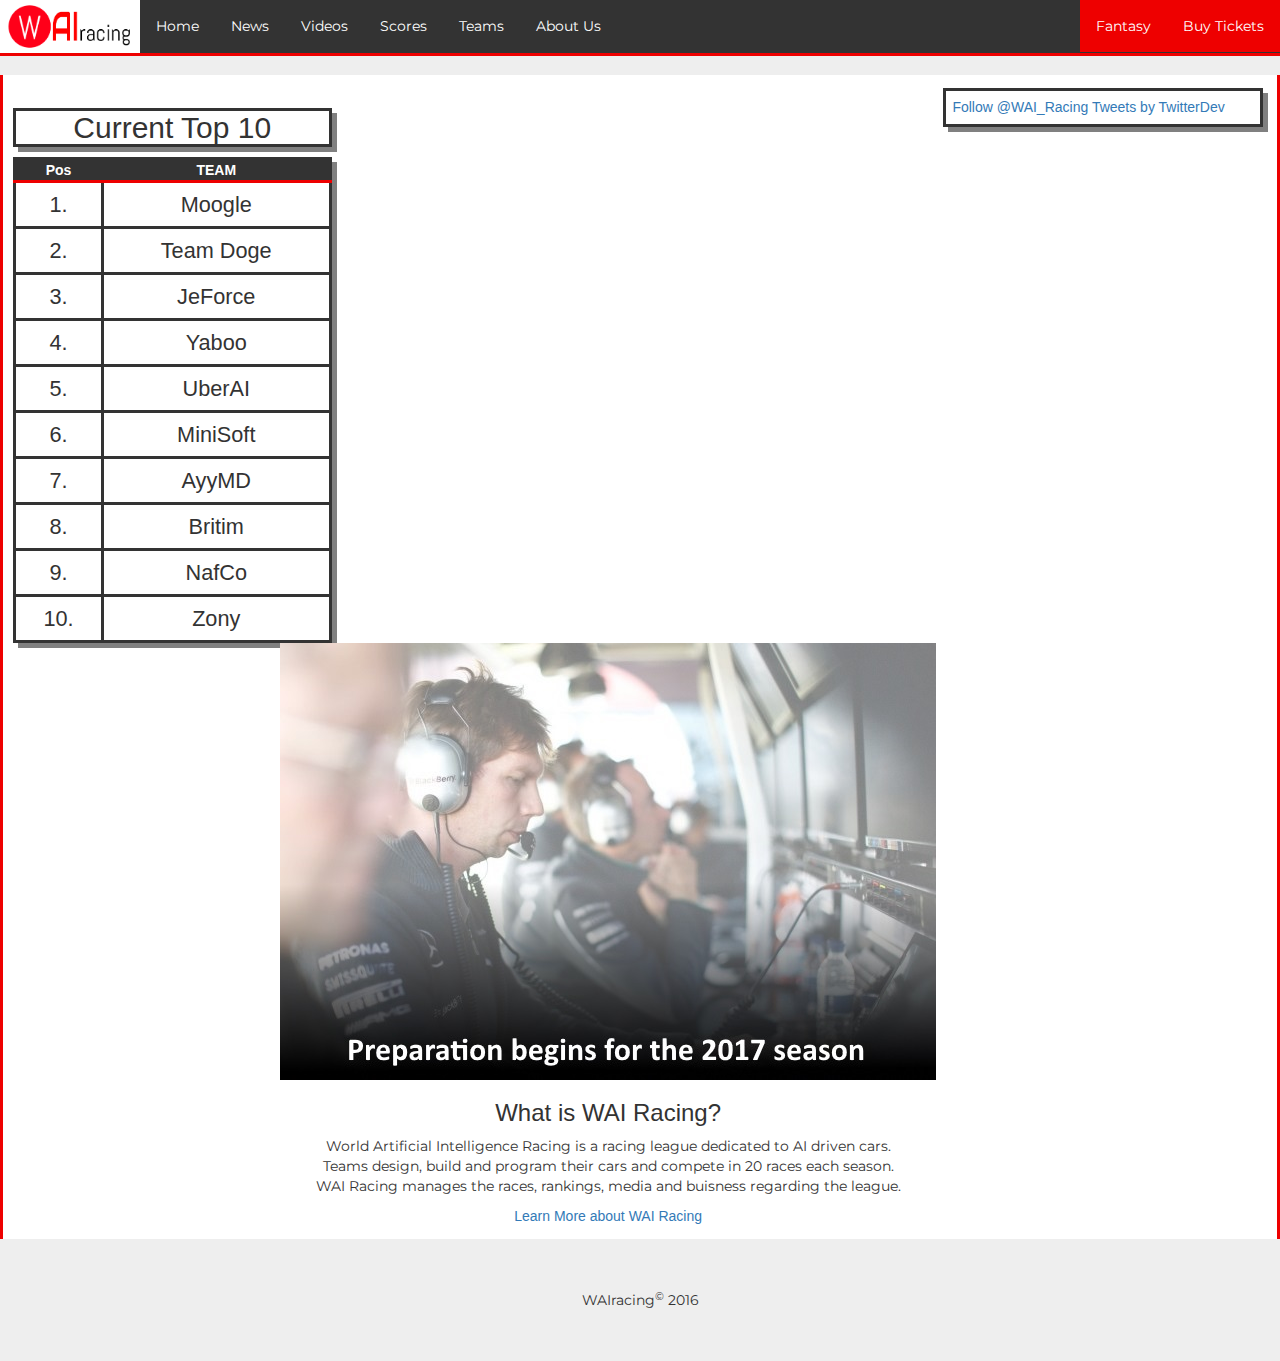
<file: index.html>
﻿<!DOCTYPE html>
<html>

	<head>

		<title>WAIracing</title>
		<meta charset="utf-8">
		<meta name="viewport" content="width=device-width, initial-scale=1">
		<link rel="stylesheet" href="https://maxcdn.bootstrapcdn.com/bootstrap/3.3.7/css/bootstrap.min.css">
		<link rel="stylesheet" type="text/css" href="css.css">
		<link rel="stylesheet" href="https://fonts.googleapis.com/css?family=Montserrat">
		<script async src="https://platform.twitter.com/widgets.js" charset="utf-8"></script>
		
		<style>
		.twitter{
			margin-right: 10px;
			height: auto%;
			width:25%;
			border-style:solid;
			border-color: #333333;
			box-shadow: 5px 5px grey;
			position:absolute;
			right:7px;
			padding: 0.5%;
		}
		.about{
			width:55%;
			text-align: center;
			align-self: center;
			margin-left:20%;

		}
		.scorebox{
			
			margin-left: 10px;
			float:left;
			width:25%;
			height auto;

		}
		h2
		{


			text-align: center;
			border-style:solid;
			border-color: #333333;
			box-shadow: 5px 5px grey;
			font-family: "Nunito", sans-serif;

		}
		table
		{
			width:100%;

			box-shadow: 5px 5px grey;

		}
		table, th, td
		{
			border-style: solid;
			border-color: #333333;
			border-collapse: collapse;
		}
		th, td
		{
			text-align: center;
			font-family: "Nunito", sans-serif;
		}
		th
		{
			background-color: #333333;
			color: white;
			border-bottom-color: #EE0000;
			padding-left: 10px;
			padding-right: 10px;
			font-size: 100%;
		}
		td
		{
			padding : 6px;
			font-size: 155%;
		}
		</style>
	</head>

	<body>
	
		<div class="topbar">

			<ul>
				<a href="index.html"><img src="WAIracing_logo.png" alt="WAIracing_logo" id="logo"></a>
				<li><a href="index.html">Home</a></li>
				<li><a href="news.html">News</a></li>
				<li><a href="videos.html">Videos</a></li>
				<li><a href="scores.html">Scores</a></li>
				<li><a href="teams.html">Teams</a></li>
				<li><a href="about us.html">About Us</a></li>
				<li class="tf"><a href="tickets.html">Buy Tickets</a></li>
				<li class="tf"><a href="fantasy.html">Fantasy</a></li>
			</ul>

		</div>


		<div class="mainbox">
			<div class="scorebox">


			<h2>
				Current Top 10</h2>
			<table>
				<tr>
					<th>Pos</th>
					<th>TEAM</th>
				</tr>
				<tr>
					<td>1.</td>
					<td>Moogle</td>
				</tr>
				<tr>
					<td>2.</td>
					<td>Team Doge</td>
				</tr>
				<tr>
					<td>3.</td>
					<td>JeForce</td>
				</tr>
				<tr>
					<td>4.</td>
					<td>Yaboo</td>
				</tr>
				<tr>
					<td>5.</td>
					<td>UberAI</td>
				</tr>
				<tr>
					<td>6.</td>
					<td>MiniSoft</td>
				</tr>
				<tr>
					<td>7.</td>
					<td>AyyMD</td>
				</tr>
				<tr>
					<td>8.</td>
					<td>Britim</td>
				</tr>
				<tr>
					<td>9.</td>
					<td>NafCo</td>
				</tr>
				<tr>
					<td>10.</td>
					<td>Zony</td>
				</tr>
			</table>
		</div>
			<div class = "twitter">
				<a href="https://twitter.com/WAI_Racing" class="twitter-follow-button" data-show-count="false">Follow @WAI_Racing</a>
				<a class="twitter-timeline" href="https://twitter.com/WAI_Racing">Tweets by TwitterDev</a>

			</div>
				<div class="about">
					<div class = "image123">
					<img img src="headerpic.jpg" alt="Picture here" >

						</div>

					<h3>What is WAI Racing?</h2>
					<p>

							World Artificial Intelligence Racing is a racing league dedicated to AI driven cars.<br />
							Teams design, build and program their cars and compete in 20 races each season.<br />
							WAI Racing manages the races, rankings, media and buisness regarding the league.<br />

					</p>
					<a href="about us.html">Learn More about WAI Racing</a>

				</div>

		</div>

		<footer id="foot">WAIracing<sup>©</sup> 2016</footer>

		</body>

</html>
</file>
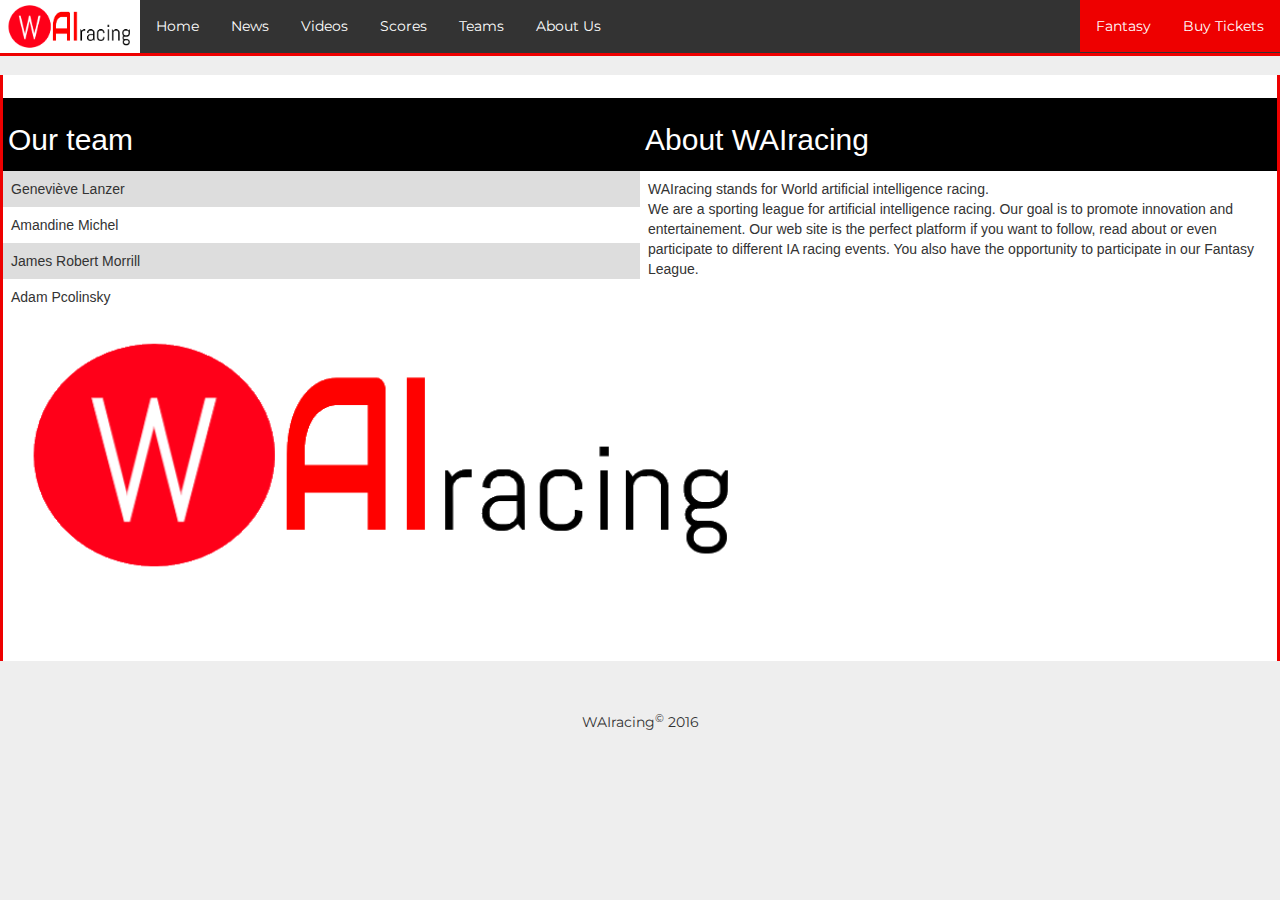
<file: about us.html>
﻿<!DOCTYPE html>
<html>

	<head>

		<title>WAIracing</title>
		<meta charset="utf-8">
		<meta name="viewport" content="width=device-width, initial-scale=1">
		<link rel="stylesheet" href="https://maxcdn.bootstrapcdn.com/bootstrap/3.3.7/css/bootstrap.min.css">
		<link rel="stylesheet" type="text/css" href="css.css">
		<link rel="stylesheet" href="https://fonts.googleapis.com/css?family=Montserrat">

	</head>

	<body>
	
		<div class="topbar">

			<ul>
				<a href="index.html"><img src="WAIracing_logo.png" alt="WAIracing_logo" id="logo"></a>
				<li><a href="index.html">Home</a></li>
				<li><a href="news.html">News</a></li>
				<li><a href="videos.html">Videos</a></li>
				<li><a href="scores.html">Scores</a></li>
				<li><a href="teams.html">Teams</a></li>
				<li><a href="about us.html">About Us</a></li>
				<li class="tf"><a href="tickets.html">Buy Tickets</a></li>
				<li class="tf"><a href="fantasy.html">Fantasy</a></li>
			</ul>

		</div>

		<div class="mainbox">
  
		<p>

			<style>
			   table {
    			   font-family: arial, sans-serif;
    			   border-collapse: collapse;
			   }

			   td, th {
   			   border: none;
    	 		   text-align: left;
    			   padding: 8px;
			    }

			   tr:nth-child(even) {
   			   background-color: #dddddd;
			   }
			</style>
			
			<table  width="50%" align="right">
				<tr>
					<th style="background-color:black;color:white;padding:5px;"><h2>About WAIracing</h2></th>
				</tr>
				<tr>
					<td style="background-color:white;">WAIracing stands for World artificial intelligence racing. <br/>
					We are a sporting league for artificial intelligence racing.  Our goal is to promote innovation and entertainement. 
					Our web site is the perfect platform if you want to follow, read about or even participate to different IA racing events.
					You also have the opportunity to participate in our Fantasy League.</td>
				</tr>

			</table>

			<table  width="50%" align="left">
  				<tr>
    					<th style="background-color:black;color:white;padding:5px;"><h2>Our team</h2></th>

				</tr>
  				<tr>
    					<td>Geneviève Lanzer</td>
  				</tr>
  				<tr>
    					<td>Amandine Michel</td>
  				</tr>
  				<tr>
    					<td>James Robert Morrill</td>
  				</tr>
  				<tr>
    					<td>Adam Pcolinsky</td>
  				</tr>
			</table>

		<a><img src="WAIracing_logo.png" alt="WAIracing_logo" id="logo" 
			style="align=center;width:60%;height:280px"></a>
		</p>

		<p><br/><br/><br/><br/><br/><br/><br/><br/><br/><br/><br/><br/><br/><br/><br/><br/><br/><br/><br/><br/><br/><br/><br/><br/><br/><br/><br/>
		</p> 

		</div>

		<footer id="foot">WAIracing<sup>©</sup> 2016</footer>

	</body>

</html>
</file>
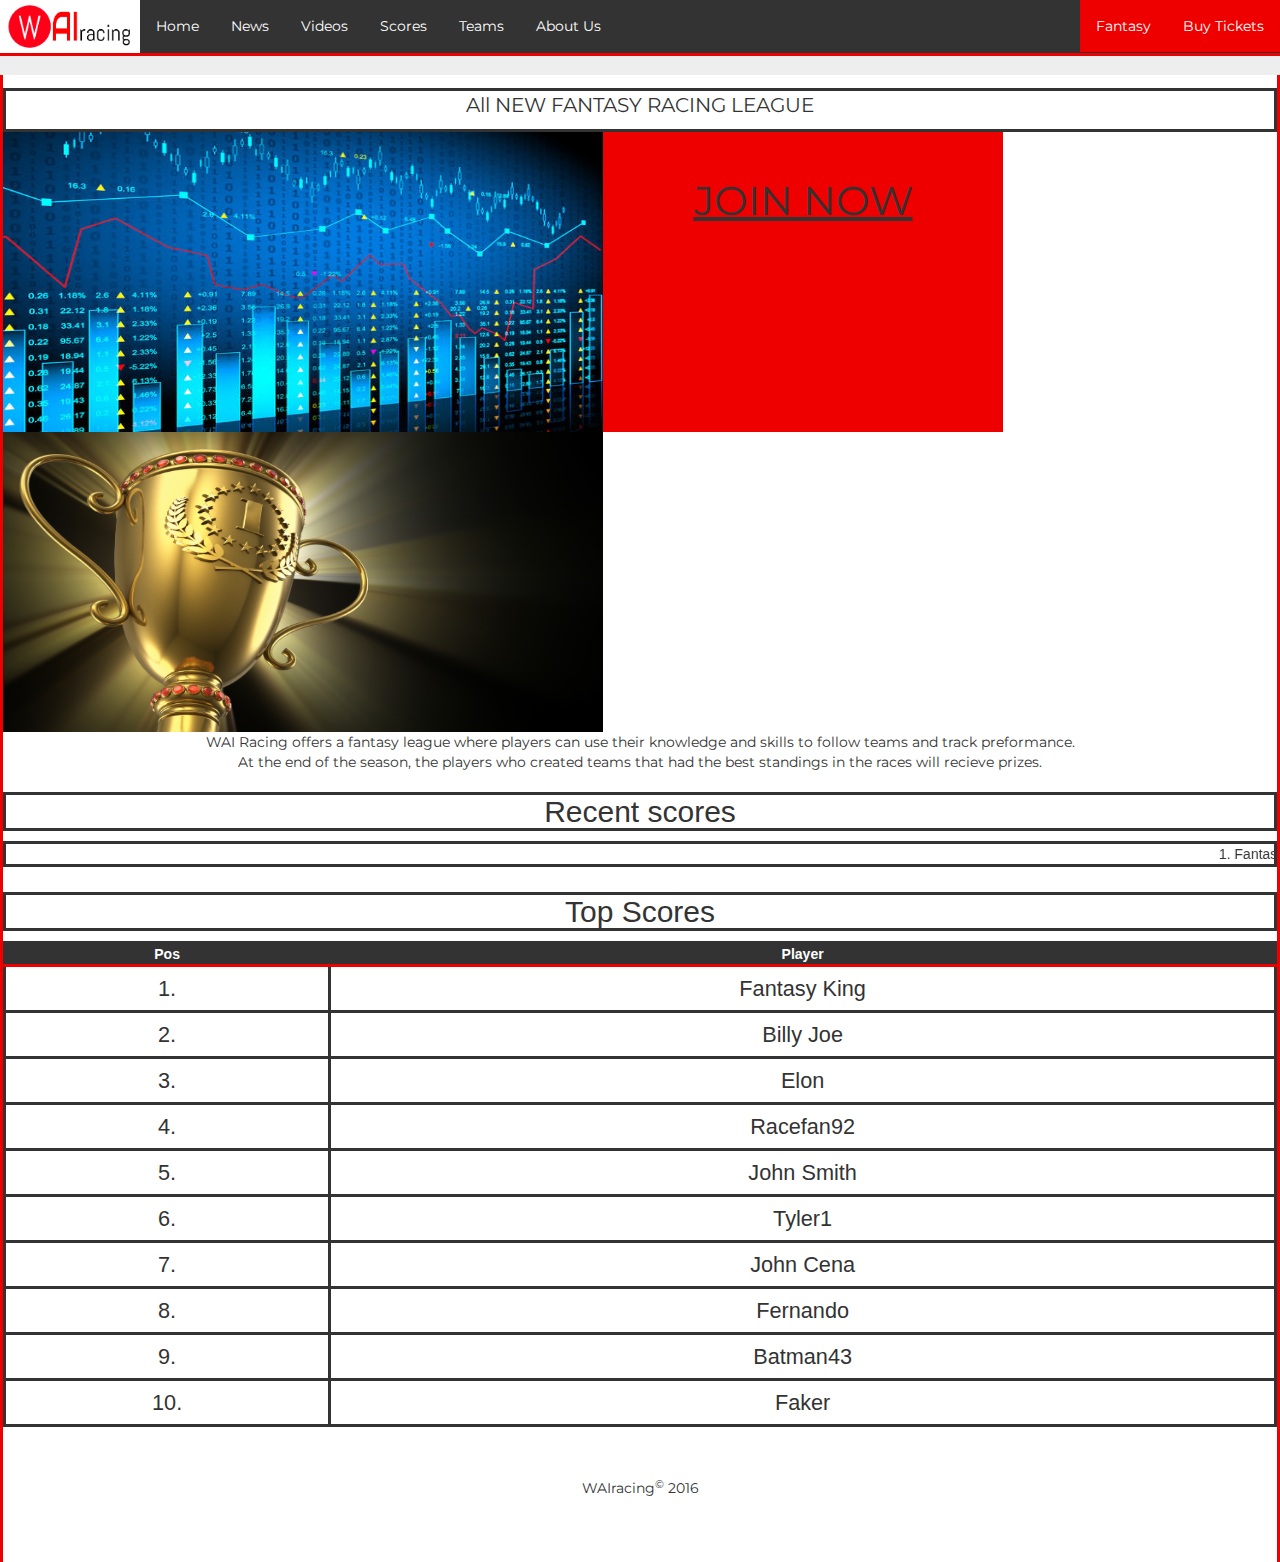
<file: fantasy.html>
﻿<!DOCTYPE html>
<html>

	<head>

		<title>WAIracing</title>
		<meta charset="utf-8">
		<meta name="viewport" content="width=device-width, initial-scale=1">
		<link rel="stylesheet" href="https://maxcdn.bootstrapcdn.com/bootstrap/3.3.7/css/bootstrap.min.css">
		<link rel="stylesheet" type="text/css" href="css.css">
		<link rel="stylesheet" href="https://fonts.googleapis.com/css?family=Montserrat">
<style>
table
{
	width:100%;



}
table, th, td
{
	border-style: solid;
	border-color: #333333;
	border-collapse: collapse;
}
th, td
{
	text-align: center;
	font-family: "Nunito", sans-serif;
}
th
{
	background-color: #333333;
	color: white;
	border-bottom-color: #EE0000;
	padding-left: 10px;
	padding-right: 10px;
	font-size: 100%;
}
td
{
	padding : 6px;
	font-size: 155%;
}
marquee{
	border-style:solid;
	border-color: #333333;
}
.text{
	border-style:solid;
	border-color: #333333;
	font-size: 20px;
}
.mid{
	width:100%;
	height:50%;
		margin:auto;
}
.join{

		float:left;
		text-align: center;
		text-decoration: underline;
		font-size: 40px;

		width:400px;
		height:300px;

		background-color:#EE0000;
	}

	.stats{


		float:left;

	}
	h2{


		text-align: center;
		border-style:solid;
		border-color: #333333;

		font-family: "Nunito", sans-serif;

	}
</style>
	</head>


	<body>
	
		<div class="topbar">

			<ul>
				<a href="index.html"><img src="WAIracing_logo.png" alt="WAIracing_logo" id="logo"></a>
				<li><a href="index.html">Home</a></li>
				<li><a href="news.html">News</a></li>
				<li><a href="videos.html">Videos</a></li>
				<li><a href="scores.html">Scores</a></li>
				<li><a href="teams.html">Teams</a></li>
				<li><a href="about us.html">About Us</a></li>
				<li class="tf"><a href="tickets.html">Buy Tickets</a></li>
				<li class="tf"><a href="fantasy.html">Fantasy</a></li>
			</ul>

		</div>

		<div class="mainbox">


		<div class="text">


				<p>All NEW FANTASY RACING LEAGUE</p>

			</div>
			<div class="mid">
			<div class="stats">


				<img img src="stats.jpg" alt="Picture here" style="width:600px;height:300px;">
			</div>
			<div class="join">
				<p style="padding-top:40px;">
					JOIN NOW
				</p>
			</div>
			<div class="picture">


				<img img src="win.jpg" alt="Picture here" style="width:600px;height:300px;">
			</div>
			<div class="mid">
			<div>
				<p>
					WAI Racing offers a fantasy league where players can use their knowledge and skills to follow teams and track preformance.<br />
					At the end of the season, the players who created teams that had the best standings in the races will recieve prizes.

				</p>
			</div>

			<div>
				<h2>
					Recent scores</h2>
					<marquee>1. Fantasy King +1 ▲ 2. Billy Joe +1 ▲ 3. Elon -2 ▼ 4. Racefan92 +3 ▲ 5. John Smith -1 ▼ 6. Tyler1 -1 ▼ 7. John Cena -1 ▼ 8. Fernando +0 ▲ 9. Batman43 +1 ▲ 10. Faker -1 ▼</marquee>

			</div>
			<h2>
				 Top Scores</h2>
			<table>
				<tr>
					<th>Pos</th>
					<th>Player</th>
				</tr>
				<tr>
					<td>1.</td>
					<td>Fantasy King</td>
				</tr>
				<tr>
					<td>2.</td>
					<td>Billy Joe</td>
				</tr>
				<tr>
					<td>3.</td>
					<td>Elon</td>
				</tr>
				<tr>
					<td>4.</td>
					<td>Racefan92</td>
				</tr>
				<tr>
					<td>5.</td>
					<td>John Smith</td>
				</tr>
				<tr>
					<td>6.</td>
					<td>Tyler1</td>
				</tr>
				<tr>
					<td>7.</td>
					<td>John Cena</td>
				</tr>
				<tr>
					<td>8.</td>
					<td>Fernando</td>
				</tr>
				<tr>
					<td>9.</td>
					<td>Batman43</td>
				</tr>
				<tr>
					<td>10.</td>
					<td>Faker</td>
				</tr>
			</table>
		</div>

		<footer id="foot">WAIracing<sup>©</sup> 2016</footer>




	</body>

</html>
</file>
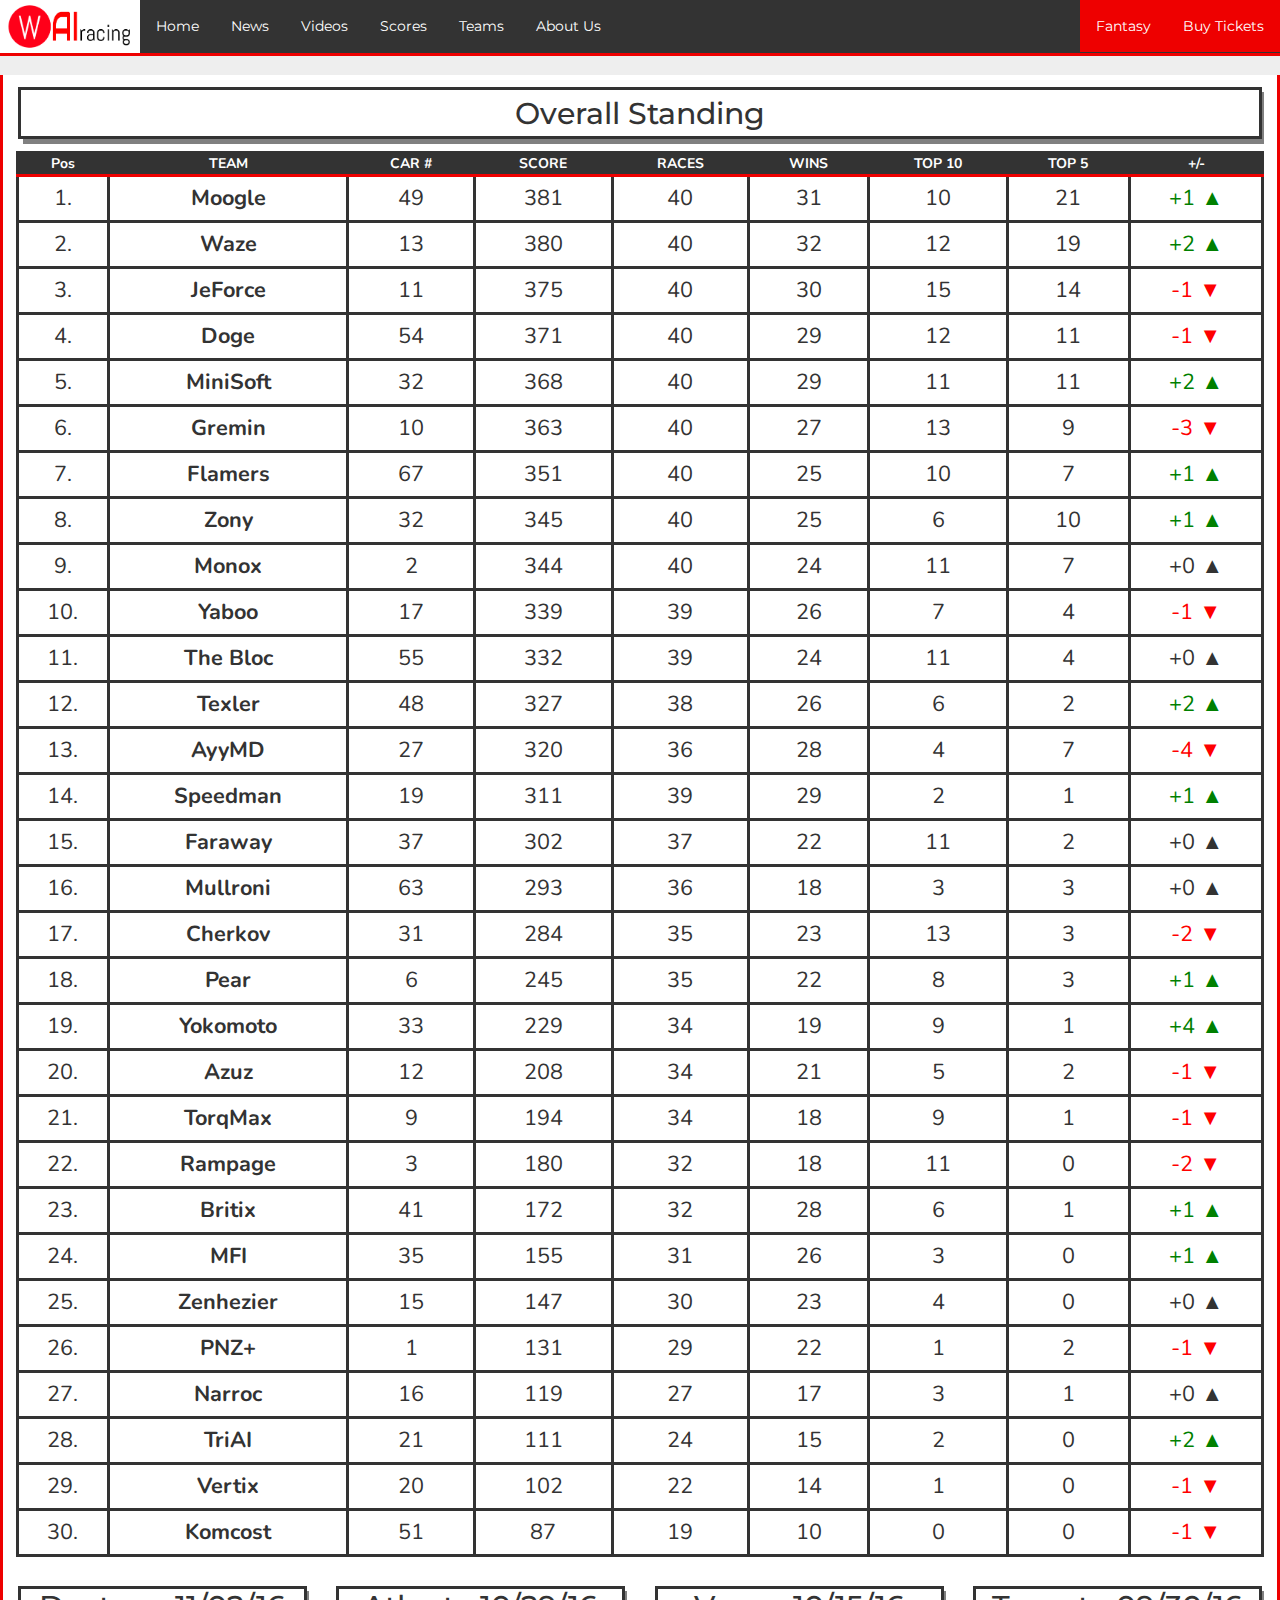
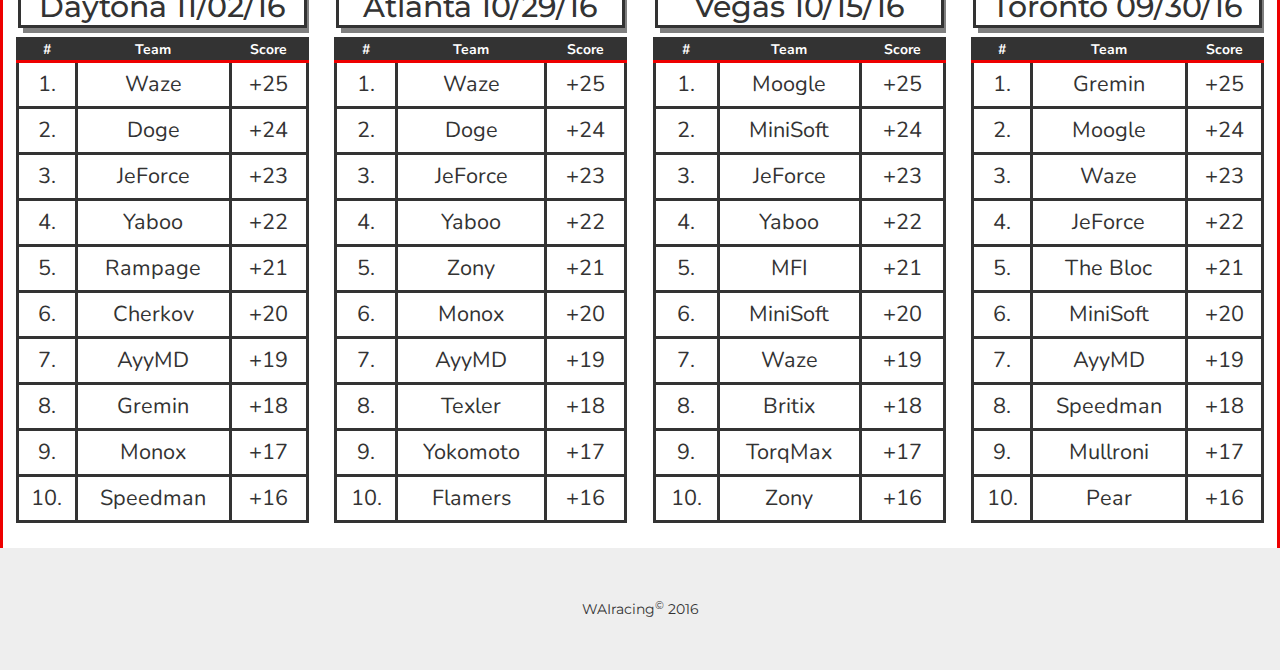
<file: scores.html>
﻿<!DOCTYPE html>

<!-- Adam Pcolinsky -->
<!-- 11/15/2016 -->
<!-- SEG1911 -->

<html>

	<head>

		<title>WAIracing</title>
		<meta charset="utf-8">
		<meta name="viewport" content="width=device-width, initial-scale=1">
		<link rel="stylesheet" href="https://maxcdn.bootstrapcdn.com/bootstrap/3.3.7/css/bootstrap.min.css">
		<link rel="stylesheet" type="text/css" href="css.css">
		<link rel="stylesheet" href="https://fonts.googleapis.com/css?family=Montserrat">
		<link href="https://fonts.googleapis.com/css?family=Nunito" rel="stylesheet"> 
		
		<style>
		
		p
		{
			margin: 2px;
			border-style: solid;
			border-color: #333333;
			box-shadow: 5px 5px grey;
			padding: 0.5%;
		}
		table
		{
			box-shadow: 5px 5px grey;
			width: 100%;
		}
		table, th, td
		{
			border-style: solid;
			border-color: #333333;
			border-collapse: collapse;
		}
		th, td
		{
			text-align: center;
			font-family: "Nunito", sans-serif;
		}
		th
		{
			background-color: #333333;
			color: white;
			border-bottom-color: #EE0000;
			padding-left: 10px;
			padding-right: 10px;
			font-size: 100%;
		}
		td
		{
			padding : 6px;
			font-size: 155%;
		}
		
		.changepos
		{
			color: Green;
		}
		
		.changeneg
		{
			color: Red;
		}
		
		h2
		{
			text-align: center;
			font-family: "Nunito", sans-serif;
			margin-bottom: 1%;
			margin-top: 1%;
		}
		
		.toptime
		{
			overflow: hidden;
		}
		
		.toptime h2
		{
			margin-bottom: 3%;
		}
		.mainbox
		{
			padding-top: 0%;
		}
		
		.bestoverall
		{
			margin: 1%;
			overflow: hidden;
		}
		
		.toptime1
		{
			width: 23%;
			float: left;
			margin: 1%;
			overflow: hidden;
		}
		.toptime2
		{
			width: 23%;
			float: left;
			margin: 1%;
			overflow: hidden;
		}
		.toptime3
		{
			width: 23%;
			float: left;
			margin: 1%;
			overflow: hidden;
		}
		.toptime4
		{
			width: 23%;
			float: left;
			margin: 1%;
			overflow: hidden;
		}
		
		</style>

	</head>

	<body>
	
		<div class="topbar">		<!-- Top Navigation Bar -->

			<ul>
				<a href="index.html"><img src="WAIracing_logo.png" alt="WAIracing_logo" id="logo"></a>
				<li><a href="index.html">Home</a></li>
				<li><a href="news.html">News</a></li>
				<li><a href="videos.html">Videos</a></li>
				<li><a href="scores.html">Scores</a></li>
				<li><a href="teams.html">Teams</a></li>
				<li><a href="about us.html">About Us</a></li>
				<li class="tf"><a href="tickets.html">Buy Tickets</a></li>
				<li class="tf"><a href="fantasy.html">Fantasy</a></li>
			</ul>

		</div>

		<div class="mainbox">
		
			<div class="best">
			
				<div class="bestoverall">
				
					<h2><p>Overall Standing</p></h2>
					<table>
						<tr>
							<th>Pos</th>
							<th>TEAM</th>
							<th>CAR #</th>
							<th>SCORE</th>
							<th>RACES</th>
							<th>WINS</th>
							<th>TOP 10</th>
							<th>TOP 5</th>
							<th>+/-</th>
							
						</tr>
						<tr>
							<td>1.</td>
							<td><b>Moogle</td>
							<td>49</td>
							<td>381</td>
							<td>40</td>
							<td>31</td>
							<td>10</td>
							<td>21</td>
							<td class="changepos">+1 ▲</td>
						</tr>
						<tr>
							<td>2.</td>
							<td><b>Waze</td>
							<td>13</td>
							<td>380</td>
							<td>40</td>
							<td>32</td>
							<td>12</td>
							<td>19</td>
							<td class="changepos">+2 ▲</td>
						</tr>
						<tr>
							<td>3.</td>
							<td><b>JeForce</td>
							<td>11</td>
							<td>375</td>
							<td>40</td>
							<td>30</td>
							<td>15</td>
							<td>14</td>
							<td class="changeneg">-1 ▼</td>
						</tr>
						<tr>
							<td>4.</td>
							<td><b>Doge</td>
							<td>54</td>
							<td>371</td>
							<td>40</td>
							<td>29</td>
							<td>12</td>
							<td>11</td>
							<td class="changeneg">-1 ▼</td>
						</tr>
						<tr>
							<td>5.</td>
							<td><b>MiniSoft</td>
							<td>32</td>
							<td>368</td>
							<td>40</td>
							<td>29</td>
							<td>11</td>
							<td>11</td>
							<td class="changepos">+2 ▲</td>
						</tr>
						<tr>
							<td>6.</td>
							<td><b>Gremin</td>
							<td>10</td>
							<td>363</td>
							<td>40</td>
							<td>27</td>
							<td>13</td>
							<td>9</td>
							<td class="changeneg">-3 ▼</td>
						</tr>
						<tr>
							<td>7.</td>
							<td><b>Flamers</td>
							<td>67</td>
							<td>351</td>
							<td>40</td>
							<td>25</td>
							<td>10</td>
							<td>7</td>
							<td class="changepos">+1 ▲</td>
						</tr>
						<tr>
							<td>8.</td>
							<td><b>Zony</td>
							<td>32</td>
							<td>345</td>
							<td>40</td>
							<td>25</td>
							<td>6</td>
							<td>10</td>
							<td class="changepos">+1 ▲</td>
						</tr>
						<tr>
							<td>9.</td>
							<td><b>Monox</td>
							<td>2</td>
							<td>344</td>
							<td>40</td>
							<td>24</td>
							<td>11</td>
							<td>7</td>
							<td>+0 ▲</td>
						</tr>
						<tr>
							<td>10.</td>
							<td><b>Yaboo</td>
							<td>17</td>
							<td>339</td>
							<td>39</td>
							<td>26</td>
							<td>7</td>
							<td>4</td>
							<td class="changeneg">-1 ▼</td>
						</tr>
						<tr>
							<td>11.</td>
							<td><b>The Bloc</td>
							<td>55</td>
							<td>332</td>
							<td>39</td>
							<td>24</td>
							<td>11</td>
							<td>4</td>
							<td>+0 ▲</td>
						</tr>
						<tr>
							<td>12.</td>
							<td><b>Texler</td>
							<td>48</td>
							<td>327</td>
							<td>38</td>
							<td>26</td>
							<td>6</td>
							<td>2</td>
							<td class="changepos">+2 ▲</td>
						</tr>
						<tr>
							<td>13.</td>
							<td><b>AyyMD</td>
							<td>27</td>
							<td>320</td>
							<td>36</td>
							<td>28</td>
							<td>4</td>
							<td>7</td>
							<td class="changeneg">-4 ▼</td>
						</tr>
						<tr>
							<td>14.</td>
							<td><b>Speedman</td>
							<td>19</td>
							<td>311</td>
							<td>39</td>
							<td>29</td>
							<td>2</td>
							<td>1</td>
							<td class="changepos">+1 ▲</td>
						</tr>
						<tr>
							<td>15.</td>
							<td><b>Faraway</td>
							<td>37</td>
							<td>302</td>
							<td>37</td>
							<td>22</td>
							<td>11</td>
							<td>2</td>
							<td>+0 ▲</td>
						</tr>
						<tr>
							<td>16.</td>
							<td><b>Mullroni</td>
							<td>63</td>
							<td>293</td>
							<td>36</td>
							<td>18</td>
							<td>3</td>
							<td>3</td>
							<td>+0 ▲</td>
						</tr>
						<tr>
							<td>17.</td>
							<td><b>Cherkov</td>
							<td>31</td>
							<td>284</td>
							<td>35</td>
							<td>23</td>
							<td>13</td>
							<td>3</td>
							<td class="changeneg">-2 ▼</td>
						</tr>
						<tr>
							<td>18.</td>
							<td><b>Pear</td>
							<td>6</td>
							<td>245</td>
							<td>35</td>
							<td>22</td>
							<td>8</td>
							<td>3</td>
							<td class="changepos">+1 ▲</td>
						</tr>
						<tr>
							<td>19.</td>
							<td><b>Yokomoto</td>
							<td>33</td>
							<td>229</td>
							<td>34</td>
							<td>19</td>
							<td>9</td>
							<td>1</td>
							<td class="changepos">+4 ▲</td>
						</tr>
						<tr>
							<td>20.</td>
							<td><b>Azuz</td>
							<td>12</td>
							<td>208</td>
							<td>34</td>
							<td>21</td>
							<td>5</td>
							<td>2</td>
							<td class="changeneg">-1 ▼</td>
						</tr>
						<tr>
							<td>21.</td>
							<td><b>TorqMax</td>
							<td>9</td>
							<td>194</td>
							<td>34</td>
							<td>18</td>
							<td>9</td>
							<td>1</td>
							<td class="changeneg">-1 ▼</td>
						</tr>
						<tr>
							<td>22.</td>
							<td><b>Rampage</td>
							<td>3</td>
							<td>180</td>
							<td>32</td>
							<td>18</td>
							<td>11</td>
							<td>0</td>
							<td class="changeneg">-2 ▼</td>
						</tr>
						<tr>
							<td>23.</td>
							<td><b>Britix</td>
							<td>41</td>
							<td>172</td>
							<td>32</td>
							<td>28</td>
							<td>6</td>
							<td>1</td>
							<td class="changepos">+1 ▲</td>
						</tr>
						<tr>
							<td>24.</td>
							<td><b>MFI</td>
							<td>35</td>
							<td>155</td>
							<td>31</td>
							<td>26</td>
							<td>3</td>
							<td>0</td>
							<td class="changepos">+1 ▲</td>
						</tr>
						<tr>
							<td>25.</td>
							<td><b>Zenhezier</td>
							<td>15</td>
							<td>147</td>
							<td>30</td>
							<td>23</td>
							<td>4</td>
							<td>0</td>
							<td>+0 ▲</td>
						</tr>
						<tr>
							<td>26.</td>
							<td><b>PNZ+</td>
							<td>1</td>
							<td>131</td>
							<td>29</td>
							<td>22</td>
							<td>1</td>
							<td>2</td>
							<td class="changeneg">-1 ▼</td>
						</tr>
						<tr>
							<td>27.</td>
							<td><b>Narroc</td>
							<td>16</td>
							<td>119</td>
							<td>27</td>
							<td>17</td>
							<td>3</td>
							<td>1</td>
							<td>+0 ▲</td>
						</tr>
						<tr>
							<td>28.</td>
							<td><b>TriAI</td>
							<td>21</td>
							<td>111</td>
							<td>24</td>
							<td>15</td>
							<td>2</td>
							<td>0</td>
							<td class="changepos">+2 ▲</td>
						</tr>
						<tr>
							<td>29.</td>
							<td><b>Vertix</td>
							<td>20</td>
							<td>102</td>
							<td>22</td>
							<td>14</td>
							<td>1</td>
							<td>0</td>
							<td class="changeneg">-1 ▼</td>
						</tr>
						<tr>
							<td>30.</td>
							<td><b>Komcost</td>
							<td>51</td>
							<td>87</td>
							<td>19</td>
							<td>10</td>
							<td>0</td>
							<td>0</td>
							<td class="changeneg">-1 ▼</td>
						</tr>
					</table>
					
				</div>
			
			</div>
		
			<div class="toptime">

				<div class="toptime1">
				
					<h2><p>Daytona 11/02/16</p></h2>
					<table>
						<tr>
							<th>#</th>
							<th>Team</th>
							<th>Score</th>
						</tr>
						<tr>
							<td>1.</td>
							<td>Waze</td>
							<td>+25</td>
						</tr>
						<tr>
							<td>2.</td>
							<td>Doge</td>
							<td>+24</td>
						</tr>
						<tr>
							<td>3.</td>
							<td>JeForce</td>
							<td>+23</td>
						</tr>
						<tr>
							<td>4.</td>
							<td>Yaboo</td>
							<td>+22</td>
						</tr>
						<tr>
							<td>5.</td>
							<td>Rampage</td>
							<td>+21</td>
						</tr>
						<tr>
							<td>6.</td>
							<td>Cherkov</td>
							<td>+20</td>
						</tr>
						<tr>
							<td>7.</td>
							<td>AyyMD</td>
							<td>+19</td>
						</tr>
						<tr>
							<td>8.</td>
							<td>Gremin</td>
							<td>+18</td>
						</tr>
						<tr>
							<td>9.</td>
							<td>Monox</td>
							<td>+17</td>
						</tr>
						<tr>
							<td>10.</td>
							<td>Speedman</td>
							<td>+16</td>
						</tr>
					</table>
					
				</div>
				
				<div class="toptime2">
				
					<h2><p>Atlanta 10/29/16</p></h2>
					<table>
						<tr>
							<th>#</th>
							<th>Team</th>
							<th>Score</th>
						</tr>
						<tr>
							<td>1.</td>
							<td>Waze</td>
							<td>+25</td>
						</tr>
						<tr>
							<td>2.</td>
							<td>Doge</td>
							<td>+24</td>
						</tr>
						<tr>
							<td>3.</td>
							<td>JeForce</td>
							<td>+23</td>
						</tr>
						<tr>
							<td>4.</td>
							<td>Yaboo</td>
							<td>+22</td>
						</tr>
						<tr>
							<td>5.</td>
							<td>Zony</td>
							<td>+21</td>
						</tr>
						<tr>
							<td>6.</td>
							<td>Monox</td>
							<td>+20</td>
						</tr>
						<tr>
							<td>7.</td>
							<td>AyyMD</td>
							<td>+19</td>
						</tr>
						<tr>
							<td>8.</td>
							<td>Texler</td>
							<td>+18</td>
						</tr>
						<tr>
							<td>9.</td>
							<td>Yokomoto</td>
							<td>+17</td>
						</tr>
						<tr>
							<td>10.</td>
							<td>Flamers</td>
							<td>+16</td>
						</tr>
					</table>
					
				</div>
				
				<div class="toptime3">
				
					<h2><p>Vegas 10/15/16</p></h2>
					<table>
						<tr>
							<th>#</th>
							<th>Team</th>
							<th>Score</th>
						</tr>
						<tr>
							<td>1.</td>
							<td>Moogle</td>
							<td>+25</td>
						</tr>
						<tr>
							<td>2.</td>
							<td>MiniSoft</td>
							<td>+24</td>
						</tr>
						<tr>
							<td>3.</td>
							<td>JeForce</td>
							<td>+23</td>
						</tr>
						<tr>
							<td>4.</td>
							<td>Yaboo</td>
							<td>+22</td>
						</tr>
						<tr>
							<td>5.</td>
							<td>MFI</td>
							<td>+21</td>
						</tr>
						<tr>
							<td>6.</td>
							<td>MiniSoft</td>
							<td>+20</td>
						</tr>
						<tr>
							<td>7.</td>
							<td>Waze</td>
							<td>+19</td>
						</tr>
						<tr>
							<td>8.</td>
							<td>Britix</td>
							<td>+18</td>
						</tr>
						<tr>
							<td>9.</td>
							<td>TorqMax</td>
							<td>+17</td>
						</tr>
						<tr>
							<td>10.</td>
							<td>Zony</td>
							<td>+16</td>
						</tr>
					</table>
					
				</div>
				
				<div class="toptime4">
				
					<h2><p>Toronto 09/30/16</p></h2>
					<table>
						<tr>
							<th>#</th>
							<th>Team</th>
							<th>Score</th>
						</tr>
						<tr>
							<td>1.</td>
							<td>Gremin</td>
							<td>+25</td>
						</tr>
						<tr>
							<td>2.</td>
							<td>Moogle</td>
							<td>+24</td>
						</tr>
						<tr>
							<td>3.</td>
							<td>Waze</td>
							<td>+23</td>
						</tr>
						<tr>
							<td>4.</td>
							<td>JeForce</td>
							<td>+22</td>
						</tr>
						<tr>
							<td>5.</td>
							<td>The Bloc</td>
							<td>+21</td>
						</tr>
						<tr>
							<td>6.</td>
							<td>MiniSoft</td>
							<td>+20</td>
						</tr>
						<tr>
							<td>7.</td>
							<td>AyyMD</td>
							<td>+19</td>
						</tr>
						<tr>
							<td>8.</td>
							<td>Speedman</td>
							<td>+18</td>
						</tr>
						<tr>
							<td>9.</td>
							<td>Mullroni</td>
							<td>+17</td>
						</tr>
						<tr>
							<td>10.</td>
							<td>Pear</td>
							<td>+16</td>
						</tr>
					</table>
					
				</div>
				
			</div>

		</div>

		<footer id="foot">WAIracing<sup>©</sup> 2016</footer>

	</body>

</html>
</file>
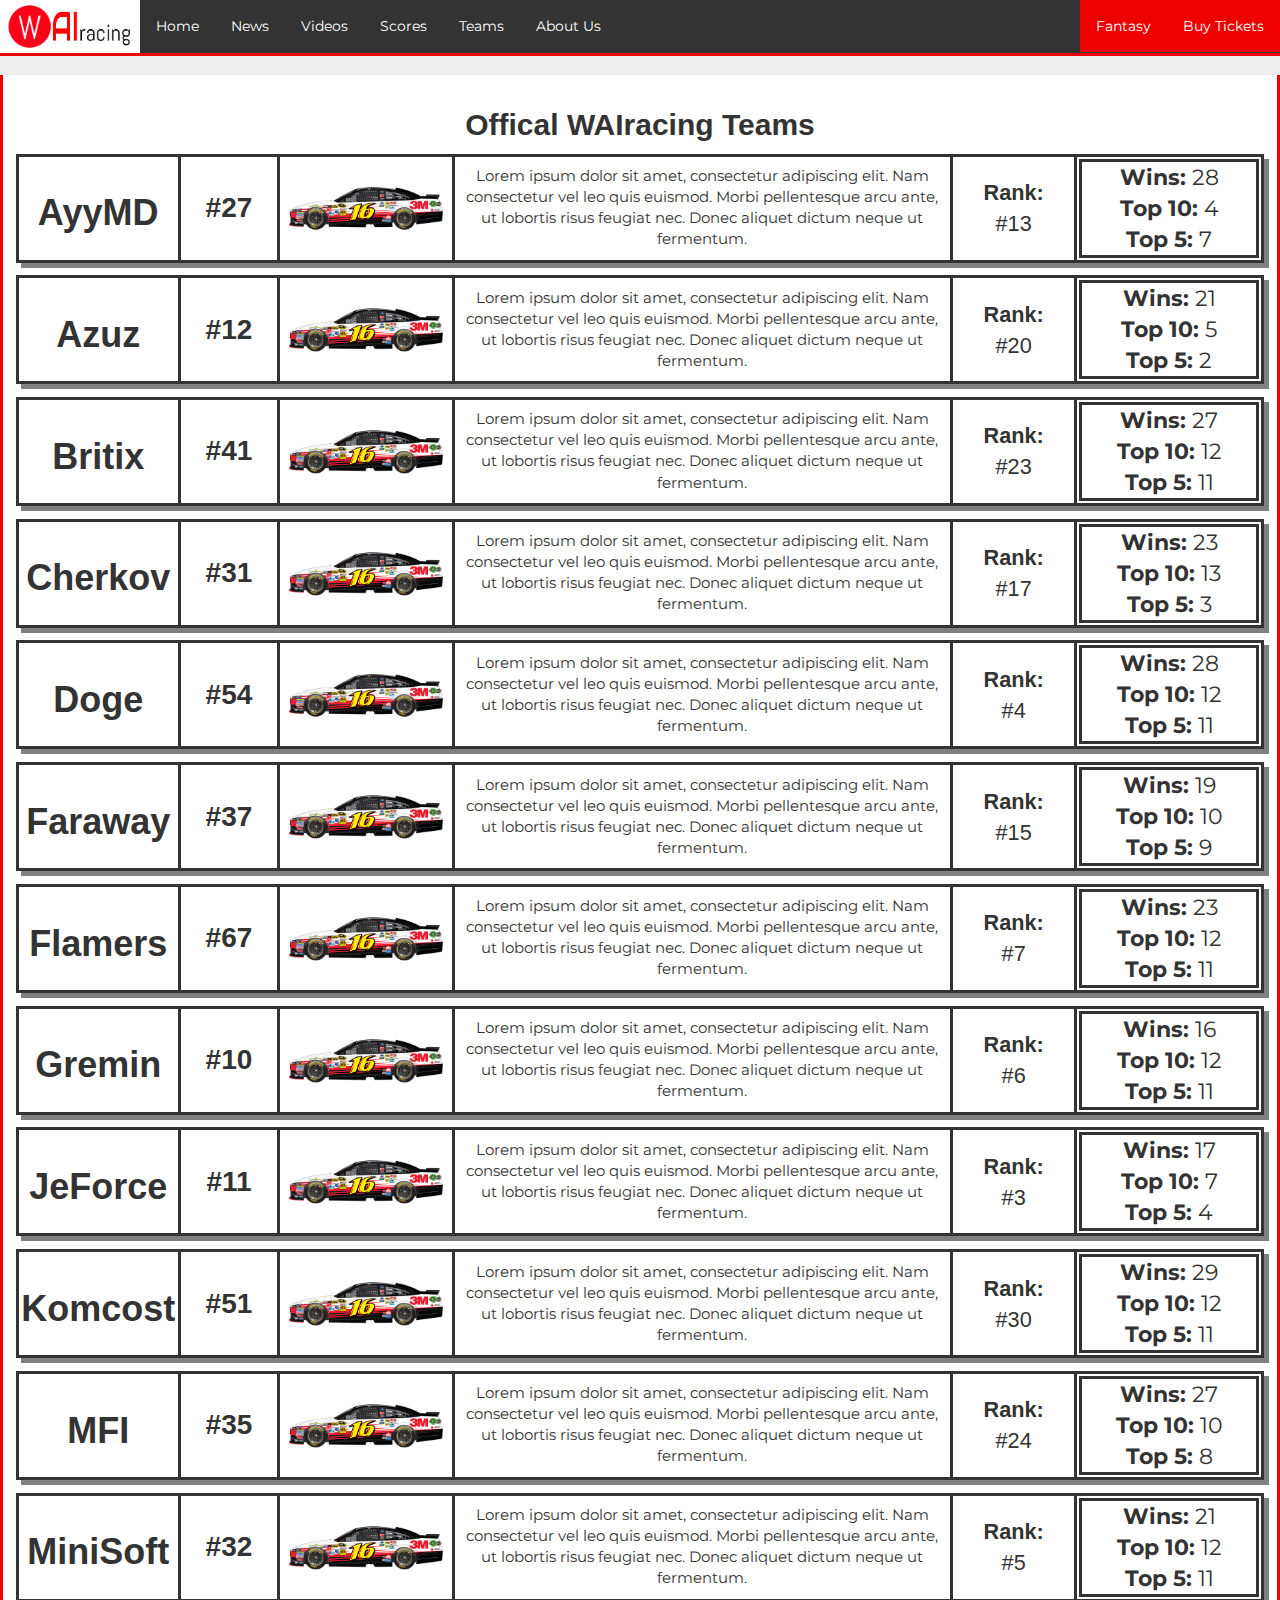
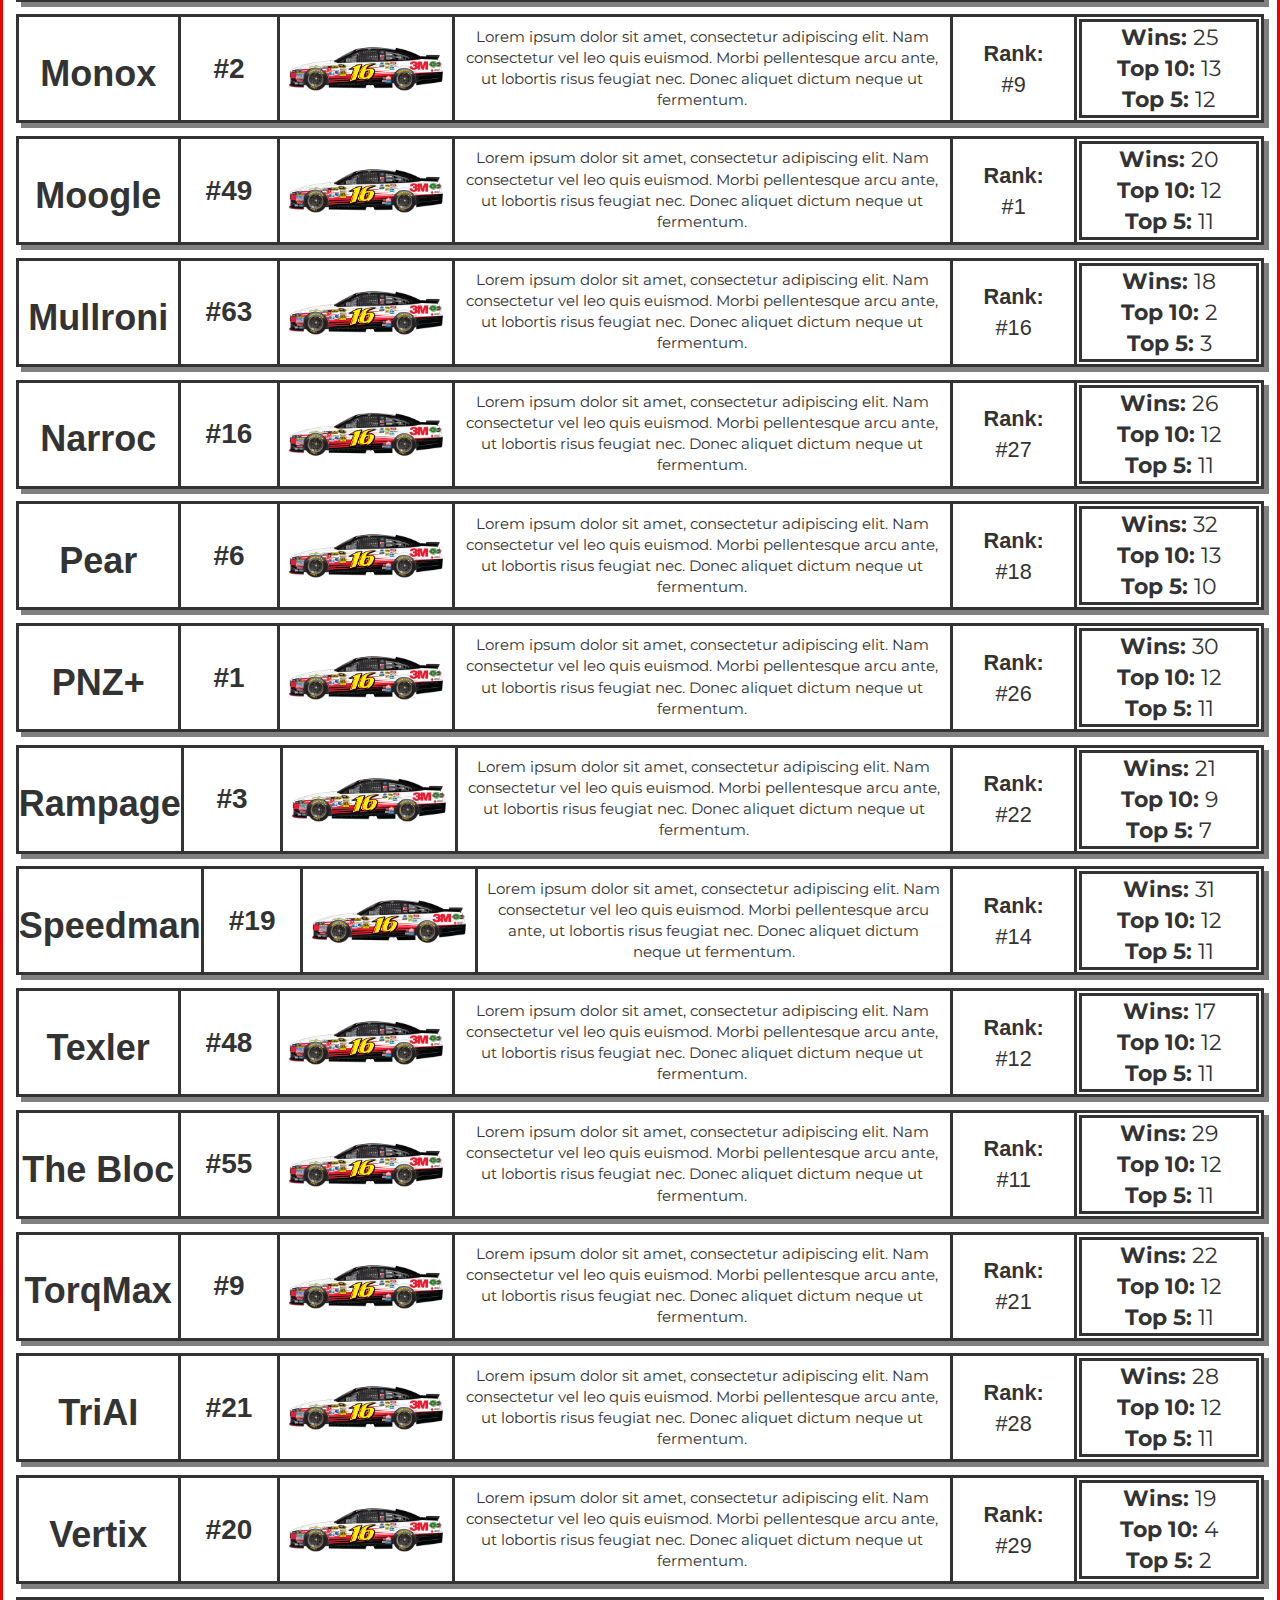
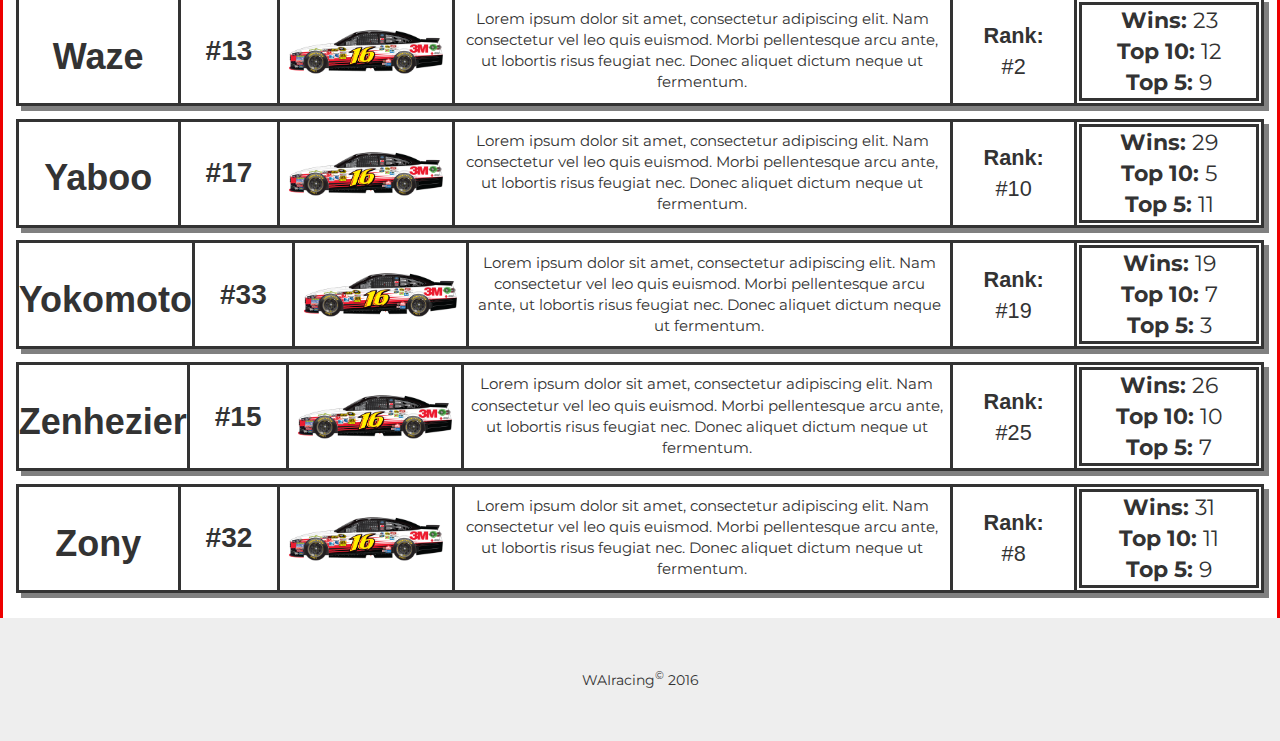
<file: teams.html>
﻿<!DOCTYPE html>

<!-- Adam Pcolinsky -->
<!-- 11/15/2016 -->
<!-- SEG1911 -->

<html>

	<head>

		<title>WAIracing</title>
		<meta charset="utf-8">
		<meta name="viewport" content="width=device-width, initial-scale=1">
		<link rel="stylesheet" href="https://maxcdn.bootstrapcdn.com/bootstrap/3.3.7/css/bootstrap.min.css">
		<link rel="stylesheet" type="text/css" href="css.css">
		<link rel="stylesheet" href="https://fonts.googleapis.com/css?family=Montserrat">
			
	<style>
		#racecarlogo
		{
			height: 100%;
			width: 92%;
			padding: 0%;
			margin-left: 4%;
			margin-right: 4%;
			
		}
		.car
		{
			margin: 1%;
		}
		p
		{
			margin: 2px;
		}
		table
		{
			box-shadow: 5px 5px grey;
			width: 100%;
		}
		table, td
		{
			border-style: solid;
			border-color: #333333;
			border-collapse: collapse;
		}
		td
		{
			text-align: center;
			font-family: "Nunito", sans-serif;
			font-size: 155%;
		}

		h2
		{
			text-align: center;
			font-family: "Nunito", sans-serif;
		}
		.tname
		{
			width: 13%;
			color: #333333;
		}
		.tcnum
		{
			width: 8%;
			font-size: 200%;
			color: #333333;
		}
		.tcar
		{
			width: 14%;
		}
		.trank
		{
			width: 10%;
		}
		.tscore
		{
			width: 15%;
		}
		.tscore p
		{
			border-style: solid;
			border-color: #333333;
		}
		.tinfo p
		{
			font-size: 68%;
			word-wrap: break-word;
			padding: 0%;
			margin: 1%;
		}
		
	</style>
	</head>

	<body>
			
		<div class="topbar">		<!-- Top Navigation Bar -->

			<ul>
				<a href="index.html"><img src="WAIracing_logo.png" alt="WAIracing_logo" id="logo"></a>
				<li><a href="index.html">Home</a></li>
				<li><a href="news.html">News</a></li>
				<li><a href="videos.html">Videos</a></li>
				<li><a href="scores.html">Scores</a></li>
				<li><a href="teams.html">Teams</a></li>
				<li><a href="about us.html">About Us</a></li>
				<li class="tf"><a href="tickets.html">Buy Tickets</a></li>
				<li class="tf"><a href="fantasy.html">Fantasy</a></li>
			</ul>

		</div>

		<div class="mainbox">
		
			<h2><b>Offical WAIracing Teams</b></h2>

			<div class="car">
				<table>
					<tr>
						<td class="tname"><h1><b>AyyMD</b></h1></td>
						<td class="tcnum"><b>#27<b></td>
						<td class="tcar"><img src="racecar.png" alt="racecar" id="racecarlogo"></td>
						<td class="tinfo"><p>Lorem ipsum dolor sit amet, consectetur adipiscing elit. Nam consectetur vel leo quis euismod. Morbi pellentesque arcu ante, ut lobortis risus feugiat nec. Donec aliquet dictum neque ut fermentum.</p></td>
						<td class="trank"><b>Rank:</b><br>#13</td>
						<td class="tscore"><p><b>Wins:</b> 28<br><b>Top 10:</b> 4<br><b>Top 5:</b> 7</p></td>
					</tr>
				</table>
			</div>
			<div class="car">
				<table>
					<tr>
						<td class="tname"><h1><b>Azuz</b></h1></td>
						<td class="tcnum"><b>#12<b></td>
						<td class="tcar"><img src="racecar.png" alt="racecar" id="racecarlogo"></td>
						<td class="tinfo"><p>Lorem ipsum dolor sit amet, consectetur adipiscing elit. Nam consectetur vel leo quis euismod. Morbi pellentesque arcu ante, ut lobortis risus feugiat nec. Donec aliquet dictum neque ut fermentum.</p></td>
						<td class="trank"><b>Rank:</b><br>#20</td>
						<td class="tscore"><p><b>Wins:</b> 21<br><b>Top 10:</b> 5<br><b>Top 5:</b> 2</p></td>
					</tr>
				</table>
			</div>
			<div class="car">
				<table>
					<tr>
						<td class="tname"><h1><b>Britix</b></h1></td>
						<td class="tcnum"><b>#41<b></td>
						<td class="tcar"><img src="racecar.png" alt="racecar" id="racecarlogo"></td>
						<td class="tinfo"><p>Lorem ipsum dolor sit amet, consectetur adipiscing elit. Nam consectetur vel leo quis euismod. Morbi pellentesque arcu ante, ut lobortis risus feugiat nec. Donec aliquet dictum neque ut fermentum.</p></td>
						<td class="trank"><b>Rank:</b><br>#23</td>
						<td class="tscore"><p><b>Wins:</b> 27<br><b>Top 10:</b> 12<br><b>Top 5:</b> 11</p></td>
					</tr>
				</table>
			</div>
			<div class="car">
				<table>
					<tr>
						<td class="tname"><h1><b>Cherkov</b></h1></td>
						<td class="tcnum"><b>#31<b></td>
						<td class="tcar"><img src="racecar.png" alt="racecar" id="racecarlogo"></td>
						<td class="tinfo"><p>Lorem ipsum dolor sit amet, consectetur adipiscing elit. Nam consectetur vel leo quis euismod. Morbi pellentesque arcu ante, ut lobortis risus feugiat nec. Donec aliquet dictum neque ut fermentum.</p></td>
						<td class="trank"><b>Rank:</b><br>#17</td>
						<td class="tscore"><p><b>Wins:</b> 23<br><b>Top 10:</b> 13<br><b>Top 5:</b> 3</p></td>
					</tr>
				</table>
			</div>
			<div class="car">
				<table>
					<tr>
						<td class="tname"><h1><b>Doge</b></h1></td>
						<td class="tcnum"><b>#54<b></td>
						<td class="tcar"><img src="racecar.png" alt="racecar" id="racecarlogo"></td>
						<td class="tinfo"><p>Lorem ipsum dolor sit amet, consectetur adipiscing elit. Nam consectetur vel leo quis euismod. Morbi pellentesque arcu ante, ut lobortis risus feugiat nec. Donec aliquet dictum neque ut fermentum.</p></td>
						<td class="trank"><b>Rank:</b><br>#4</td>
						<td class="tscore"><p><b>Wins:</b> 28<br><b>Top 10:</b> 12<br><b>Top 5:</b> 11</p></td>
					</tr>
				</table>
			</div>
			<div class="car">
				<table>
					<tr>
						<td class="tname"><h1><b>Faraway</b></h1></td>
						<td class="tcnum"><b>#37<b></td>
						<td class="tcar"><img src="racecar.png" alt="racecar" id="racecarlogo"></td>
						<td class="tinfo"><p>Lorem ipsum dolor sit amet, consectetur adipiscing elit. Nam consectetur vel leo quis euismod. Morbi pellentesque arcu ante, ut lobortis risus feugiat nec. Donec aliquet dictum neque ut fermentum.</p></td>
						<td class="trank"><b>Rank:</b><br>#15</td>
						<td class="tscore"><p><b>Wins:</b> 19<br><b>Top 10:</b> 10<br><b>Top 5:</b> 9</p></td>
					</tr>
				</table>
			</div>
			<div class="car">
				<table>
					<tr>
						<td class="tname"><h1><b>Flamers</b></h1></td>
						<td class="tcnum"><b>#67<b></td>
						<td class="tcar"><img src="racecar.png" alt="racecar" id="racecarlogo"></td>
						<td class="tinfo"><p>Lorem ipsum dolor sit amet, consectetur adipiscing elit. Nam consectetur vel leo quis euismod. Morbi pellentesque arcu ante, ut lobortis risus feugiat nec. Donec aliquet dictum neque ut fermentum.</p></td>
						<td class="trank"><b>Rank:</b><br>#7</td>
						<td class="tscore"><p><b>Wins:</b> 23<br><b>Top 10:</b> 12<br><b>Top 5:</b> 11</p></td>
					</tr>
				</table>
			</div>
				<div class="car">
				<table>
					<tr>
						<td class="tname"><h1><b>Gremin</b></h1></td>
						<td class="tcnum"><b>#10<b></td>
						<td class="tcar"><img src="racecar.png" alt="racecar" id="racecarlogo"></td>
						<td class="tinfo"><p>Lorem ipsum dolor sit amet, consectetur adipiscing elit. Nam consectetur vel leo quis euismod. Morbi pellentesque arcu ante, ut lobortis risus feugiat nec. Donec aliquet dictum neque ut fermentum.</p></td>
						<td class="trank"><b>Rank:</b><br>#6</td>
						<td class="tscore"><p><b>Wins:</b> 16<br><b>Top 10:</b> 12<br><b>Top 5:</b> 11</p></td>
					</tr>
				</table>
			</div>
			<div class="car">
				<table>
					<tr>
						<td class="tname"><h1><b>JeForce</b></h1></td>
						<td class="tcnum"><b>#11<b></td>
						<td class="tcar"><img src="racecar.png" alt="racecar" id="racecarlogo"></td>
						<td class="tinfo"><p>Lorem ipsum dolor sit amet, consectetur adipiscing elit. Nam consectetur vel leo quis euismod. Morbi pellentesque arcu ante, ut lobortis risus feugiat nec. Donec aliquet dictum neque ut fermentum.</p></td>
						<td class="trank"><b>Rank:</b><br>#3</td>
						<td class="tscore"><p><b>Wins:</b> 17<br><b>Top 10:</b> 7<br><b>Top 5:</b> 4</p></td>
					</tr>
				</table>
			</div>
			<div class="car">
				<table>
					<tr>
						<td class="tname"><h1><b>Komcost</b></h1></td>
						<td class="tcnum"><b>#51<b></td>
						<td class="tcar"><img src="racecar.png" alt="racecar" id="racecarlogo"></td>
						<td class="tinfo"><p>Lorem ipsum dolor sit amet, consectetur adipiscing elit. Nam consectetur vel leo quis euismod. Morbi pellentesque arcu ante, ut lobortis risus feugiat nec. Donec aliquet dictum neque ut fermentum.</p></td>
						<td class="trank"><b>Rank:</b><br>#30</td>
						<td class="tscore"><p><b>Wins:</b> 29<br><b>Top 10:</b> 12<br><b>Top 5:</b> 11</p></td>
					</tr>
				</table>
			</div>
			<div class="car">
				<table>
					<tr>
						<td class="tname"><h1><b>MFI</b></h1></td>
						<td class="tcnum"><b>#35<b></td>
						<td class="tcar"><img src="racecar.png" alt="racecar" id="racecarlogo"></td>
						<td class="tinfo"><p>Lorem ipsum dolor sit amet, consectetur adipiscing elit. Nam consectetur vel leo quis euismod. Morbi pellentesque arcu ante, ut lobortis risus feugiat nec. Donec aliquet dictum neque ut fermentum.</p></td>
						<td class="trank"><b>Rank:</b><br>#24</td>
						<td class="tscore"><p><b>Wins:</b> 27<br><b>Top 10:</b> 10<br><b>Top 5:</b> 8</p></td>
					</tr>
				</table>
			</div>
			<div class="car">
				<table>
					<tr>
						<td class="tname"><h1><b>MiniSoft</b></h1></td>
						<td class="tcnum"><b>#32<b></td>
						<td class="tcar"><img src="racecar.png" alt="racecar" id="racecarlogo"></td>
						<td class="tinfo"><p>Lorem ipsum dolor sit amet, consectetur adipiscing elit. Nam consectetur vel leo quis euismod. Morbi pellentesque arcu ante, ut lobortis risus feugiat nec. Donec aliquet dictum neque ut fermentum.</p></td>
						<td class="trank"><b>Rank:</b><br>#5</td>
						<td class="tscore"><p><b>Wins:</b> 21<br><b>Top 10:</b> 12<br><b>Top 5:</b> 11</p></td>
					</tr>
				</table>
			</div>
			<div class="car">
				<table>
					<tr>
						<td class="tname"><h1><b>Monox</b></h1></td>
						<td class="tcnum"><b>#2<b></td>
						<td class="tcar"><img src="racecar.png" alt="racecar" id="racecarlogo"></td>
						<td class="tinfo"><p>Lorem ipsum dolor sit amet, consectetur adipiscing elit. Nam consectetur vel leo quis euismod. Morbi pellentesque arcu ante, ut lobortis risus feugiat nec. Donec aliquet dictum neque ut fermentum.</p></td>
						<td class="trank"><b>Rank:</b><br>#9</td>
						<td class="tscore"><p><b>Wins:</b> 25<br><b>Top 10:</b> 13<br><b>Top 5:</b> 12</p></td>
					</tr>
				</table>
			</div>
			<div class="car">
				<table>
					<tr>
						<td class="tname"><h1><b>Moogle</b></h1></td>
						<td class="tcnum"><b>#49<b></td>
						<td class="tcar"><img src="racecar.png" alt="racecar" id="racecarlogo"></td>
						<td class="tinfo"><p>Lorem ipsum dolor sit amet, consectetur adipiscing elit. Nam consectetur vel leo quis euismod. Morbi pellentesque arcu ante, ut lobortis risus feugiat nec. Donec aliquet dictum neque ut fermentum.</p></td>
						<td class="trank"><b>Rank:</b><br>#1</td>
						<td class="tscore"><p><b>Wins:</b> 20<br><b>Top 10:</b> 12<br><b>Top 5:</b> 11</p></td>
					</tr>
				</table>
			</div>
			<div class="car">
				<table>
					<tr>
						<td class="tname"><h1><b>Mullroni</b></h1></td>
						<td class="tcnum"><b>#63<b></td>
						<td class="tcar"><img src="racecar.png" alt="racecar" id="racecarlogo"></td>
						<td class="tinfo"><p>Lorem ipsum dolor sit amet, consectetur adipiscing elit. Nam consectetur vel leo quis euismod. Morbi pellentesque arcu ante, ut lobortis risus feugiat nec. Donec aliquet dictum neque ut fermentum.</p></td>
						<td class="trank"><b>Rank:</b><br>#16</td>
						<td class="tscore"><p><b>Wins:</b> 18<br><b>Top 10:</b> 2<br><b>Top 5:</b> 3</p></td>
					</tr>
				</table>
			</div>
			<div class="car">
				<table>
					<tr>
						<td class="tname"><h1><b>Narroc</b></h1></td>
						<td class="tcnum"><b>#16<b></td>
						<td class="tcar"><img src="racecar.png" alt="racecar" id="racecarlogo"></td>
						<td class="tinfo"><p>Lorem ipsum dolor sit amet, consectetur adipiscing elit. Nam consectetur vel leo quis euismod. Morbi pellentesque arcu ante, ut lobortis risus feugiat nec. Donec aliquet dictum neque ut fermentum.</p></td>
						<td class="trank"><b>Rank:</b><br>#27</td>
						<td class="tscore"><p><b>Wins:</b> 26<br><b>Top 10:</b> 12<br><b>Top 5:</b> 11</p></td>
					</tr>
				</table>
			</div>
			<div class="car">
				<table>
					<tr>
						<td class="tname"><h1><b>Pear</b></h1></td>
						<td class="tcnum"><b>#6<b></td>
						<td class="tcar"><img src="racecar.png" alt="racecar" id="racecarlogo"></td>
						<td class="tinfo"><p>Lorem ipsum dolor sit amet, consectetur adipiscing elit. Nam consectetur vel leo quis euismod. Morbi pellentesque arcu ante, ut lobortis risus feugiat nec. Donec aliquet dictum neque ut fermentum.</p></td>
						<td class="trank"><b>Rank:</b><br>#18</td>
						<td class="tscore"><p><b>Wins:</b> 32<br><b>Top 10:</b> 13<br><b>Top 5:</b> 10</p></td>
					</tr>
				</table>
			</div>
			<div class="car">
				<table>
					<tr>
						<td class="tname"><h1><b>PNZ+</b></h1></td>
						<td class="tcnum"><b>#1<b></td>
						<td class="tcar"><img src="racecar.png" alt="racecar" id="racecarlogo"></td>
						<td class="tinfo"><p>Lorem ipsum dolor sit amet, consectetur adipiscing elit. Nam consectetur vel leo quis euismod. Morbi pellentesque arcu ante, ut lobortis risus feugiat nec. Donec aliquet dictum neque ut fermentum.</p></td>
						<td class="trank"><b>Rank:</b><br>#26</td>
						<td class="tscore"><p><b>Wins:</b> 30<br><b>Top 10:</b> 12<br><b>Top 5:</b> 11</p></td>
					</tr>
				</table>
			</div>
			<div class="car">
				<table>
					<tr>
						<td class="tname"><h1><b>Rampage</b></h1></td>
						<td class="tcnum"><b>#3<b></td>
						<td class="tcar"><img src="racecar.png" alt="racecar" id="racecarlogo"></td>
						<td class="tinfo"><p>Lorem ipsum dolor sit amet, consectetur adipiscing elit. Nam consectetur vel leo quis euismod. Morbi pellentesque arcu ante, ut lobortis risus feugiat nec. Donec aliquet dictum neque ut fermentum.</p></td>
						<td class="trank"><b>Rank:</b><br>#22</td>
						<td class="tscore"><p><b>Wins:</b> 21<br><b>Top 10:</b> 9<br><b>Top 5:</b> 7</p></td>
					</tr>
				</table>
			</div>
			<div class="car">
				<table>
					<tr>
						<td class="tname"><h1><b>Speedman</b></h1></td>
						<td class="tcnum"><b>#19<b></td>
						<td class="tcar"><img src="racecar.png" alt="racecar" id="racecarlogo"></td>
						<td class="tinfo"><p>Lorem ipsum dolor sit amet, consectetur adipiscing elit. Nam consectetur vel leo quis euismod. Morbi pellentesque arcu ante, ut lobortis risus feugiat nec. Donec aliquet dictum neque ut fermentum.</p></td>
						<td class="trank"><b>Rank:</b><br>#14</td>
						<td class="tscore"><p><b>Wins:</b> 31<br><b>Top 10:</b> 12<br><b>Top 5:</b> 11</p></td>
					</tr>
				</table>
			</div>
			<div class="car">
				<table>
					<tr>
						<td class="tname"><h1><b>Texler</b></h1></td>
						<td class="tcnum"><b>#48<b></td>
						<td class="tcar"><img src="racecar.png" alt="racecar" id="racecarlogo"></td>
						<td class="tinfo"><p>Lorem ipsum dolor sit amet, consectetur adipiscing elit. Nam consectetur vel leo quis euismod. Morbi pellentesque arcu ante, ut lobortis risus feugiat nec. Donec aliquet dictum neque ut fermentum.</p></td>
						<td class="trank"><b>Rank:</b><br>#12</td>
						<td class="tscore"><p><b>Wins:</b> 17<br><b>Top 10:</b> 12<br><b>Top 5:</b> 11</p></td>
					</tr>
				</table>
			</div>
			<div class="car">
				<table>
					<tr>
						<td class="tname"><h1><b>The Bloc</b></h1></td>
						<td class="tcnum"><b>#55<b></td>
						<td class="tcar"><img src="racecar.png" alt="racecar" id="racecarlogo"></td>
						<td class="tinfo"><p>Lorem ipsum dolor sit amet, consectetur adipiscing elit. Nam consectetur vel leo quis euismod. Morbi pellentesque arcu ante, ut lobortis risus feugiat nec. Donec aliquet dictum neque ut fermentum.</p></td>
						<td class="trank"><b>Rank:</b><br>#11</td>
						<td class="tscore"><p><b>Wins:</b> 29<br><b>Top 10:</b> 12<br><b>Top 5:</b> 11</p></td>
					</tr>
				</table>
			</div>
			<div class="car">
				<table>
					<tr>
						<td class="tname"><h1><b>TorqMax</b></h1></td>
						<td class="tcnum"><b>#9<b></td>
						<td class="tcar"><img src="racecar.png" alt="racecar" id="racecarlogo"></td>
						<td class="tinfo"><p>Lorem ipsum dolor sit amet, consectetur adipiscing elit. Nam consectetur vel leo quis euismod. Morbi pellentesque arcu ante, ut lobortis risus feugiat nec. Donec aliquet dictum neque ut fermentum.</p></td>
						<td class="trank"><b>Rank:</b><br>#21</td>
						<td class="tscore"><p><b>Wins:</b> 22<br><b>Top 10:</b> 12<br><b>Top 5:</b> 11</p></td>
					</tr>
				</table>
			</div>
			<div class="car">
				<table>
					<tr>
						<td class="tname"><h1><b>TriAI</b></h1></td>
						<td class="tcnum"><b>#21<b></td>
						<td class="tcar"><img src="racecar.png" alt="racecar" id="racecarlogo"></td>
						<td class="tinfo"><p>Lorem ipsum dolor sit amet, consectetur adipiscing elit. Nam consectetur vel leo quis euismod. Morbi pellentesque arcu ante, ut lobortis risus feugiat nec. Donec aliquet dictum neque ut fermentum.</p></td>
						<td class="trank"><b>Rank:</b><br>#28</td>
						<td class="tscore"><p><b>Wins:</b> 28<br><b>Top 10:</b> 12<br><b>Top 5:</b> 11</p></td>
					</tr>
				</table>
			</div>
			<div class="car">
				<table>
					<tr>
						<td class="tname"><h1><b>Vertix</b></h1></td>
						<td class="tcnum"><b>#20<b></td>
						<td class="tcar"><img src="racecar.png" alt="racecar" id="racecarlogo"></td>
						<td class="tinfo"><p>Lorem ipsum dolor sit amet, consectetur adipiscing elit. Nam consectetur vel leo quis euismod. Morbi pellentesque arcu ante, ut lobortis risus feugiat nec. Donec aliquet dictum neque ut fermentum.</p></td>
						<td class="trank"><b>Rank:</b><br>#29</td>
						<td class="tscore"><p><b>Wins:</b> 19<br><b>Top 10:</b> 4<br><b>Top 5:</b> 2</p></td>
					</tr>
				</table>
			</div>
			<div class="car">
				<table>
					<tr>
						<td class="tname"><h1><b>Waze</b></h1></td>
						<td class="tcnum"><b>#13<b></td>
						<td class="tcar"><img src="racecar.png" alt="racecar" id="racecarlogo"></td>
						<td class="tinfo"><p>Lorem ipsum dolor sit amet, consectetur adipiscing elit. Nam consectetur vel leo quis euismod. Morbi pellentesque arcu ante, ut lobortis risus feugiat nec. Donec aliquet dictum neque ut fermentum.</p></td>
						<td class="trank"><b>Rank:</b><br>#2</td>
						<td class="tscore"><p><b>Wins:</b> 23<br><b>Top 10:</b> 12<br><b>Top 5:</b> 9</p></td>
					</tr>
				</table>
			</div>
			<div class="car">
				<table>
					<tr>
						<td class="tname"><h1><b>Yaboo</b></h1></td>
						<td class="tcnum"><b>#17<b></td>
						<td class="tcar"><img src="racecar.png" alt="racecar" id="racecarlogo"></td>
						<td class="tinfo"><p>Lorem ipsum dolor sit amet, consectetur adipiscing elit. Nam consectetur vel leo quis euismod. Morbi pellentesque arcu ante, ut lobortis risus feugiat nec. Donec aliquet dictum neque ut fermentum.</p></td>
						<td class="trank"><b>Rank:</b><br>#10</td>
						<td class="tscore"><p><b>Wins:</b> 29<br><b>Top 10:</b> 5<br><b>Top 5:</b> 11</p></td>
					</tr>
				</table>
			</div>
			<div class="car">
				<table>
					<tr>
						<td class="tname"><h1><b>Yokomoto</b></h1></td>
						<td class="tcnum"><b>#33<b></td>
						<td class="tcar"><img src="racecar.png" alt="racecar" id="racecarlogo"></td>
						<td class="tinfo"><p>Lorem ipsum dolor sit amet, consectetur adipiscing elit. Nam consectetur vel leo quis euismod. Morbi pellentesque arcu ante, ut lobortis risus feugiat nec. Donec aliquet dictum neque ut fermentum.</p></td>
						<td class="trank"><b>Rank:</b><br>#19</td>
						<td class="tscore"><p><b>Wins:</b> 19<br><b>Top 10:</b> 7<br><b>Top 5:</b> 3</p></td>
					</tr>
				</table>
			</div>
			<div class="car">
				<table>
					<tr>
						<td class="tname"><h1><b>Zenhezier</b></h1></td>
						<td class="tcnum"><b>#15<b></td>
						<td class="tcar"><img src="racecar.png" alt="racecar" id="racecarlogo"></td>
						<td class="tinfo"><p>Lorem ipsum dolor sit amet, consectetur adipiscing elit. Nam consectetur vel leo quis euismod. Morbi pellentesque arcu ante, ut lobortis risus feugiat nec. Donec aliquet dictum neque ut fermentum.</p></td>
						<td class="trank"><b>Rank:</b><br>#25</td>
						<td class="tscore"><p><b>Wins:</b> 26<br><b>Top 10:</b> 10<br><b>Top 5:</b> 7</p></td>
					</tr>
				</table>
			</div>
			<div class="car">
				<table>
					<tr>
						<td class="tname"><h1><b>Zony</b></h1></td>
						<td class="tcnum"><b>#32<b></td>
						<td class="tcar"><img src="racecar.png" alt="racecar" id="racecarlogo"></td>
						<td class="tinfo"><p>Lorem ipsum dolor sit amet, consectetur adipiscing elit. Nam consectetur vel leo quis euismod. Morbi pellentesque arcu ante, ut lobortis risus feugiat nec. Donec aliquet dictum neque ut fermentum.</p></td>
						<td class="trank"><b>Rank:</b><br>#8</td>
						<td class="tscore"><p><b>Wins:</b> 31<br><b>Top 10:</b> 11<br><b>Top 5:</b> 9</p></td>
					</tr>
				</table>
			</div>
		

		</div>

		<footer id="foot">WAIracing<sup>©</sup> 2016</footer>

	</body>

</html>
</file>
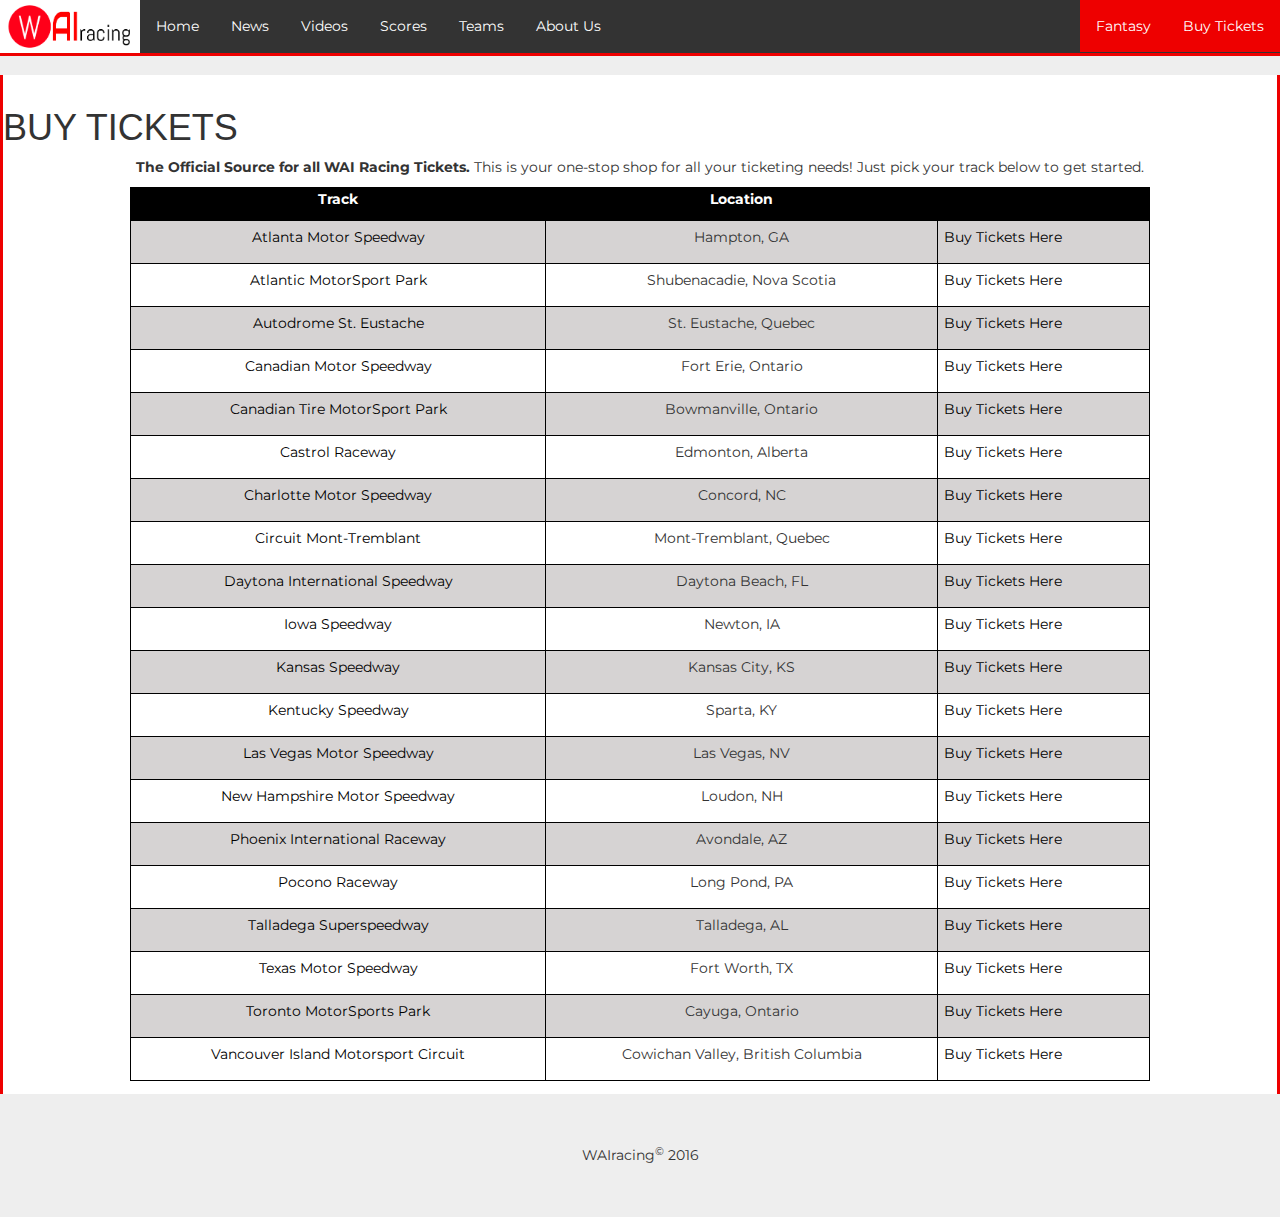
<file: tickets.html>
﻿<!DOCTYPE html>
<html>
	<head>

		<title>WAIracing</title>
		<meta charset="utf-8">
		<meta name="viewport" content="width=device-width, initial-scale=1">
		<link rel="stylesheet" href="https://maxcdn.bootstrapcdn.com/bootstrap/3.3.7/css/bootstrap.min.css">
		<link rel="stylesheet" type="text/css" href="css.css">
		<link rel="stylesheet" href="https://fonts.googleapis.com/css?family=Montserrat">

	</head>

	<body>
	
		<div class="topbar">

			<ul>
				<a href="index.html"><img src="WAIracing_logo.png" alt="WAIracing_logo" id="logo"></a>
				<li><a href="index.html">Home</a></li>
				<li><a href="news.html">News</a></li>
				<li><a href="videos.html">Videos</a></li>
				<li><a href="scores.html">Scores</a></li>
				<li><a href="teams.html">Teams</a></li>
				<li><a href="about us.html">About Us</a></li>
				<li class="tf"><a href="tickets.html">Buy Tickets</a></li>
				<li class="tf"><a href="fantasy.html">Fantasy</a></li>
			</ul>

		</div>

		<div class="mainbox">


						<h1>BUY TICKETS</h1>

						<p><b>The Official Source for all WAI Racing Tickets.</b>


	This is your one-stop shop for all your ticketing needs! Just pick your track below to get started.

<style>
table, th, td {
		border: 1px solid black;
		border-collapse: collapse;


}
th, td {
		padding: 1px;
}
th {
		text-align: left;
		color: white;
    background-color: black;
	}
tr:nth-child(even){background-color: #D6D3D3}


a.more:link, a.more:visited {
    background-color: none;
    color: black;
    padding: 5px 5px;
    text-align: center;
    text-decoration: none;
    display: inline-block;
}

a.more:hover, a.more:active {
    background-color: red;
}
	</style>

<table width="80%" align="center">

  <tr>
    <th><p>Track</p></th>
    <th><p>Location</p></th>
    <th></th>
  </tr>
  <tr>
    <td><font color="black"><p>Atlanta Motor Speedway</p></font></td>
    <td><p>Hampton, GA</p></td>
    <td><a href="http://www.atlantamotorspeedway.com/events/" class="more"><p>Buy Tickets Here</p></a></td>
  </tr>

	<tr>
    <td><font color="black"><p>Atlantic MotorSport Park</p></font></td>
    <td><p>Shubenacadie, Nova Scotia</p></td>
    <td><a href="http://www.atlanticmotorsportpark.com" class="more"><p>Buy Tickets Here</p></a></td>
  </tr>

	<tr>
		<td><font color="black"><p>Autodrome St. Eustache</p></font></td>
		<td><p>St. Eustache, Quebec</p></td>
		<td><a href="https://autodrome.ca"class="more"><p>Buy Tickets Here</p></a></td>
	</tr>
	<tr>
		<td><font color="black"><p>Canadian Motor Speedway</p></font></td>
		<td><p>Fort Erie, Ontario</p></td>
		<td><a href="http://cdnmotorspeedway.com"class="more"><p>Buy Tickets Here</p></a></td>
	</tr>
	<tr>
		<td><font color="black"><p>Canadian Tire MotorSport Park</p></font></td>
		<td><p>Bowmanville, Ontario</p></td>
		<td><a href="http://canadiantiremotorsportpark.com/visitor-info-2/#ticket-information"class="more"><p>Buy Tickets Here</p></a></td>
	</tr>

	<tr>
		<td><font color="black"><p>Castrol Raceway</p></font></td>
		<td><p>Edmonton, Alberta</p></td>
		<td><a href="http://castrolraceway.tix.com/Schedule.aspx?OrgNum=381"class="more"><p>Buy Tickets Here</p></a></td>
	</tr>

	<tr>
		<td><font color="black"><p>Charlotte Motor Speedway</p></font></td>
		<td><p>Concord, NC</p></td>
		<td><a href="http://www.charlottemotorspeedway.com/?utm_medium=web&utm_source=nascar&utm_campaign=TKTPG&CFC=WEB_NASCAR_TKTPG"class="more"><p>Buy Tickets Here</p></a></td>
	</tr>

	<tr>
		<td><font color="black"><p>Circuit Mont-Tremblant</p></font></td>
		<td><p>Mont-Tremblant, Quebec</p></td>
		<td><a href="https://www.lecircuit.com"class="more"><p>Buy Tickets Here</p></a></td>
	</tr>

	<tr>
		<td><font color="black"><p>Daytona International Speedway</p></font></td>
		<td><p>Daytona Beach, FL</p></td>
		<td><a href="http://www.charlottemotorspeedway.com/?utm_medium=web&utm_source=nascar&utm_campaign=TKTPG&CFC=WEB_NASCAR_TKTPG"class="more"><p>Buy Tickets Here</p></a></td>
	</tr>


	<tr>
		<td><font color="black"><p>Iowa Speedway</p></font></td>
		<td><p>Newton, IA</p></td>
		<td><a href="http://www.ticketmaster.com/Iowa-Speedway-tickets-Newton/venue/50189"class="more"><p>Buy Tickets Here</p></a></td>
	</tr>

	<tr>
		<td><font color="black"><p>Kansas Speedway</p></font></td>
		<td><p>Kansas City, KS</p></td>
		<td><a href="http://www.kansasspeedway.com/default.aspx?promotioncode=KSC:DI:NA:WL:SG:NW_2017NASCARSchedule99&homepage=true"class="more"><p>Buy Tickets Here</p></a></td>
	</tr>


	<tr>
		<td><font color="black"><p>Kentucky Speedway</p></font></td>
		<td><p>Sparta, KY</p></td>
		<td><a href="http://www.kentuckyspeedway.com/tickets/"class="more"><p>Buy Tickets Here</p></a></td>
	</tr>

	<tr>
		<td><font color="black"><p>Las Vegas Motor Speedway</p></font></td>
		<td><p>Las Vegas, NV</p></td>
		<td><a href="http://www.lvms.com/tickets/"class="more"><p>Buy Tickets Here</p></a></td>
	</tr>

	<tr>
		<td><font color="black"><p>New Hampshire Motor Speedway</p></font></td>
		<td><p>Loudon, NH</p></td>
	<td><a href="http://www.nhms.com"class="more"><p>Buy Tickets Here</p></a></td>
	</tr>

	<tr>
		<td><font color="black"><p>Phoenix International Raceway</p></font></td>
		<td><p>Avondale, AZ</p></td>
		<td><a href="http://www.phoenixraceway.com/Buy-Tickets/Buy-Tickets.aspx?PromotionCode=PIR:AF:NA:WL:TS:SG:NS:RC_NDCSchedule134"class="more"><p>Buy Tickets Here</p></a></td>
	</tr>


	<tr>
		<td><font color="black"><p>Pocono Raceway</p></font></td>
		<td><p>Long Pond, PA</p></td>
		<td><a href="http://www.poconoraceway.com/pocono-races.html"class="more"><p>Buy Tickets Here</p></a></td>
	</tr>

	<tr>
		<td><font color="black"><p>Talladega Superspeedway</p></font></td>
		<td><p>Talladega, AL</p></td>
		<td><a href="http://www.talladegasuperspeedway.com/Buy-Tickets/Ticket-Info/Tickets.aspx"class="more"><p>Buy Tickets Here</p></a></td>
	</tr>
	<tr>
		<td><font color="black"><p>Texas Motor Speedway</p></font></td>
		<td><p>Fort Worth, TX</p></td>
		<td><a href="http://www.texasmotorspeedway.com/upcoming-events/buy-tickets/aaa-texas-500-weekend?utm_source=web&utm_medium=nascar&utm_campaign=tickets&cfc=web_nascar_tickets"class="more"><p>Buy Tickets Here</p></a></td>
	</tr>
	<tr>
		<td><font color="black"><p>Toronto MotorSports Park</p></font></td>
		<td><p>Cayuga, Ontario</p></td>
		<td><a href="https://torontomotorsportspark.com"class="more"><p>Buy Tickets Here</p></a></td>
	</tr>
	<tr>
		<td><font color="black"><p>Vancouver Island Motorsport Circuit</p></font></td>
		<td><p>Cowichan Valley, British Columbia</p></td>
		<td><a href="http://islandmotorsportcircuit.com"class="more"><p>Buy Tickets Here</p></a></td>
	</tr>

</table>

		</div>

		<footer id="foot">WAIracing<sup>©</sup> 2016</footer>

	</body>

</html>
</file>
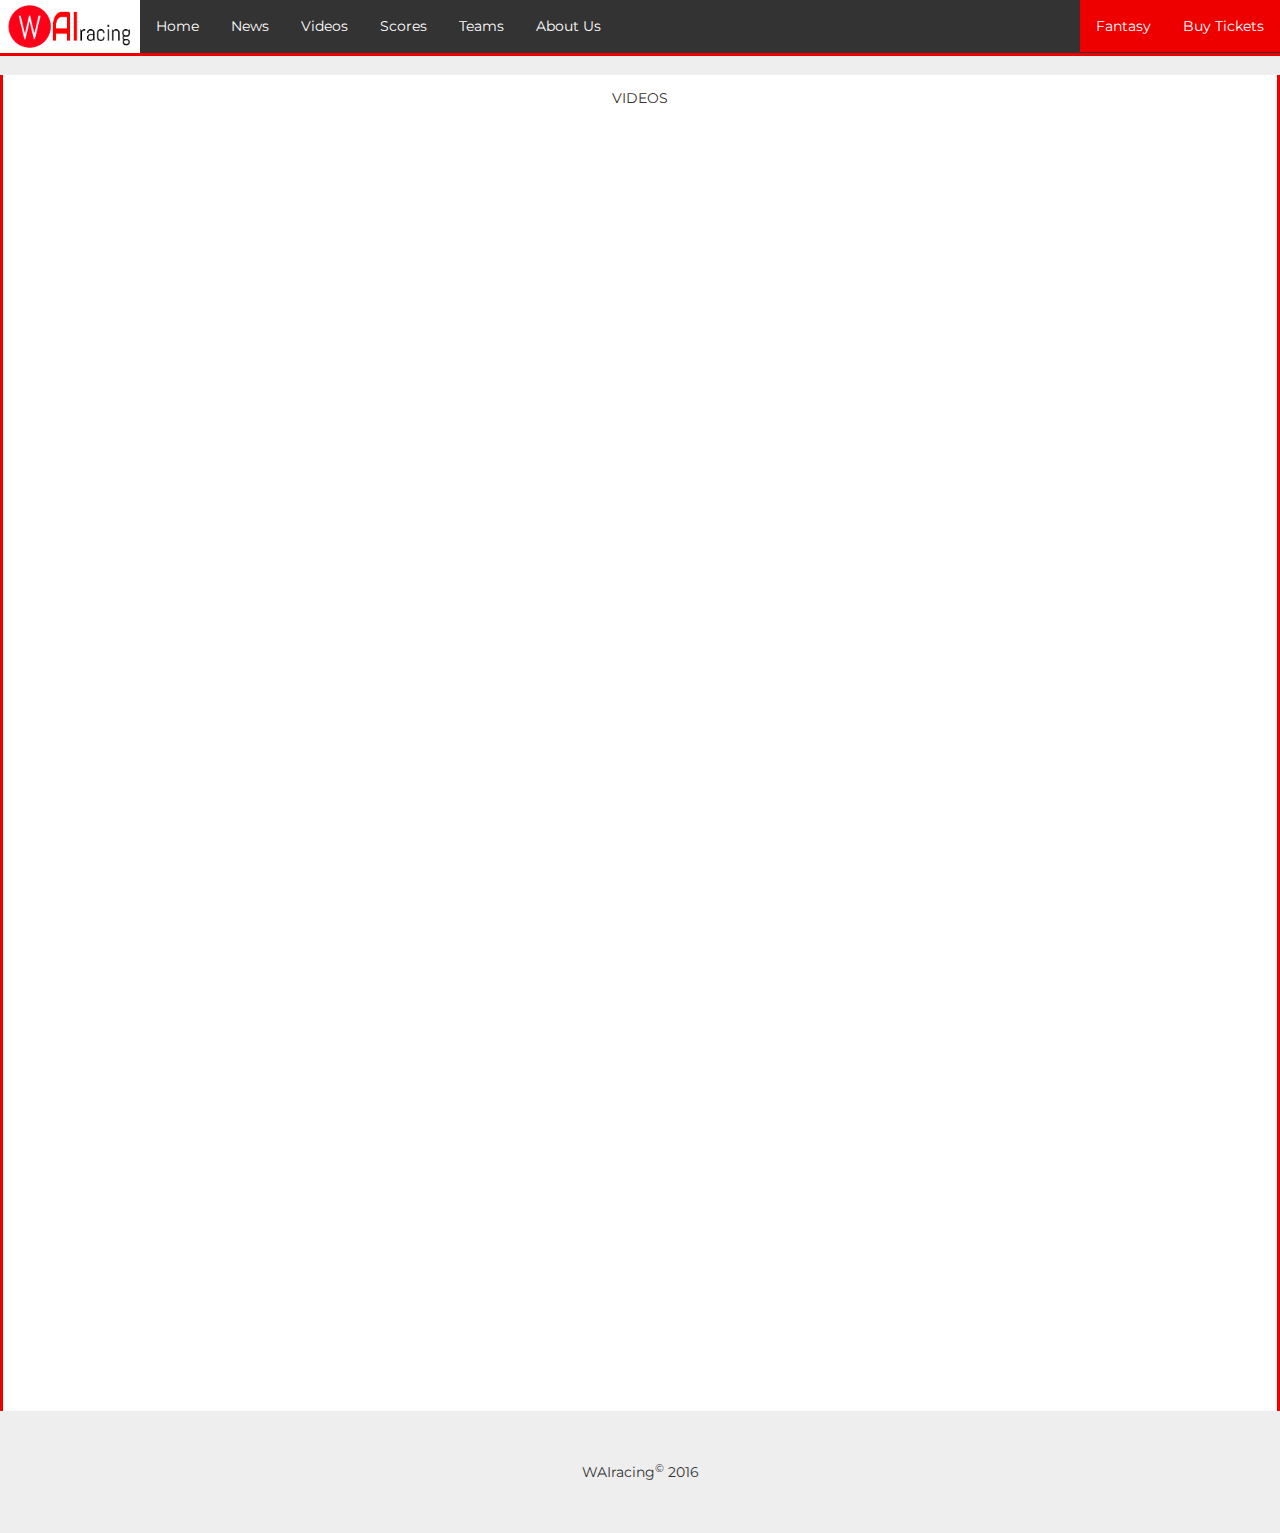
<file: videos.html>
﻿<!DOCTYPE html>

<html>

	<head>

		<title>WAIracing</title>
		<meta charset="utf-8">
		<meta name="viewport" content="width=device-width, initial-scale=1">
		<link rel="stylesheet" href="https://maxcdn.bootstrapcdn.com/bootstrap/3.3.7/css/bootstrap.min.css">
		<link rel="stylesheet" type="text/css" href="css.css">
		<link rel="stylesheet" href="https://fonts.googleapis.com/css?family=Montserrat">

	</head>

	<body>
	
		<div class="topbar">

			<ul>
				<a href="index.html"><img src="WAIracing_logo.png" alt="WAIracing_logo" id="logo"></a>
				<li><a href="index.html">Home</a></li>
				<li><a href="news.html">News</a></li>
				<li><a href="videos.html">Videos</a></li>
				<li><a href="scores.html">Scores</a></li>
				<li><a href="teams.html">Teams</a></li>
				<li><a href="about us.html">About Us</a></li>
				<li class="tf"><a href="tickets.html">Buy Tickets</a></li>
				<li class="tf"><a href="fantasy.html">Fantasy</a></li>
			</ul>

		</div>




		<div class="mainbox">
    	<p>VIDEOS</p>
			<table width="80%" align="center">

				<tr>
			    <td>	<iframe width="560" height="315"
						src="https://www.youtube.com/embed/zkM6xOk-Drs"
						frameborder="0" allowfullscreen>
						</iframe></td>
					<td>
						<iframe width="560" height="315"
						src="https://www.youtube.com/embed/bjQJwEKjz6g"
						frameborder="0" allowfullscreen>
						</iframe>
					</td>
					</tr>


<tr>
	<td>
		<iframe width="560" height="315"
		src="https://www.youtube.com/embed/XEebyt6G5kM"
		frameborder="0" allowfullscreen>
		</iframe>
	</td>

<td>
	<iframe width="560" height="315"
	src="https://www.youtube.com/embed/5Eqb66Of3Kk"
	frameborder="0" allowfullscreen>
	</iframe>
</td>


<tr>
	<td>
		<iframe width="560" height="315"
		src="https://www.youtube.com/embed/tiwVMrTLUWg"
		frameborder="0" allowfullscreen>
		</iframe>
	</td>

	<td>
		<iframe width="560" height="315"
		src="https://www.youtube.com/embed/P31Fl8bRqUY"
		frameborder="0" allowfullscreen>
		</iframe>
	</td>

</tr>

<tr>
	<td>
		<iframe width="560" height="315"
		src="https://www.youtube.com/embed/CqSDWoAhvLU"
		frameborder="0" allowfullscreen>
	  </iframe>
	</td>

	<td>
		<iframe width="560" height="315"
		src="https://www.youtube.com/embed/TsaES--OTzM"
		frameborder="0" allowfullscreen>
	  </iframe>
	</td>

</tr>

		</table>
		</div>

		<footer id="foot">WAIracing<sup>©</sup> 2016</footer>

	</body>

</html>
</file>
<file: css.css>
body
{
	background-color: #EEEEEE;
	padding:0; margin:0;
}

.mainbox
{
	margin-top: 1.5%;
	margin-left: 0px;
	margin-right: 0px;
	margin-bottom: 0px;
	padding-top: 1%;
	padding-bottom: 1%;
	height: 100%;
	border-style: none solid none solid;
	border-color: #EE0000;
	background-color: #FFFFFF;
}

.mainbox p
{
	font-family: "Montserrat", sans-serif;
	text-align: center;
}

#logo
{
	float: left;
	background-color: #FFFFFF;
	width:140px;
	height:52.8px;
	padding-left: 4px;
	padding-right: 4px;
}

ul
{
	border-style: none none solid none;
	border-color: #EE0000;
    list-style-type: none;
    margin: 0;
    padding: 0;
    overflow: hidden;
    background-color: #333333;
}

li
{
    float: left;
}

.tf
{
	float: right;
}

li a
{
	font-family: "Montserrat", sans-serif;
    display: block;
    text-align: center;
    padding: 16px;
	color: white;
    text-decoration: none;
}

.tf a
{
    background-color: #EE0000;
	color: white;
    text-decoration: none;
}

li a:hover
{
    background-color: #111111;
	color: white;
    text-decoration: none;
}

.tf a:hover
{
	background-color: #CC0000;
	color: white;
    text-decoration: none;
}

#foot
{
	font-family: "Montserrat", sans-serif;
	padding: 4%;
	text-align: center;
}
</file>
